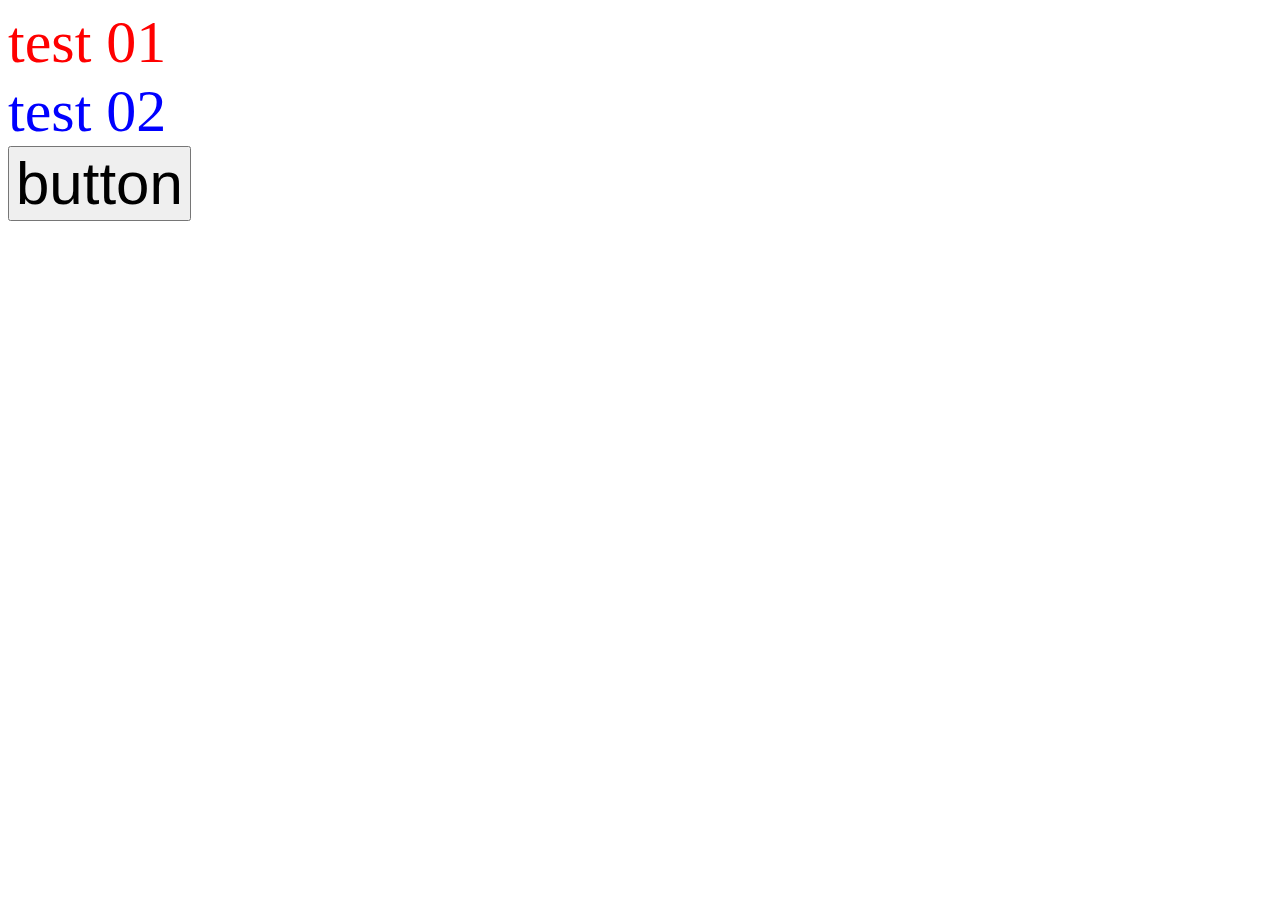
<file: VSCode/FRONTEND/index.html>
<!DOCTYPE html>
<html lang="ja">
    <head>
        <meta charset="UTF-8">
        <meta name="viewport" content="width=device-width, initial-scale=1.0">
        <title>Document test</title>
        <link rel="stylesheet" href="style.css">
    </head>
    <body>
        <div id="foo">test 01</div>
        <div id="bar">test 02</div>
        <button id="baz">button</button>

        <script src="index.js"></script>
    </body>
</html>
</file>
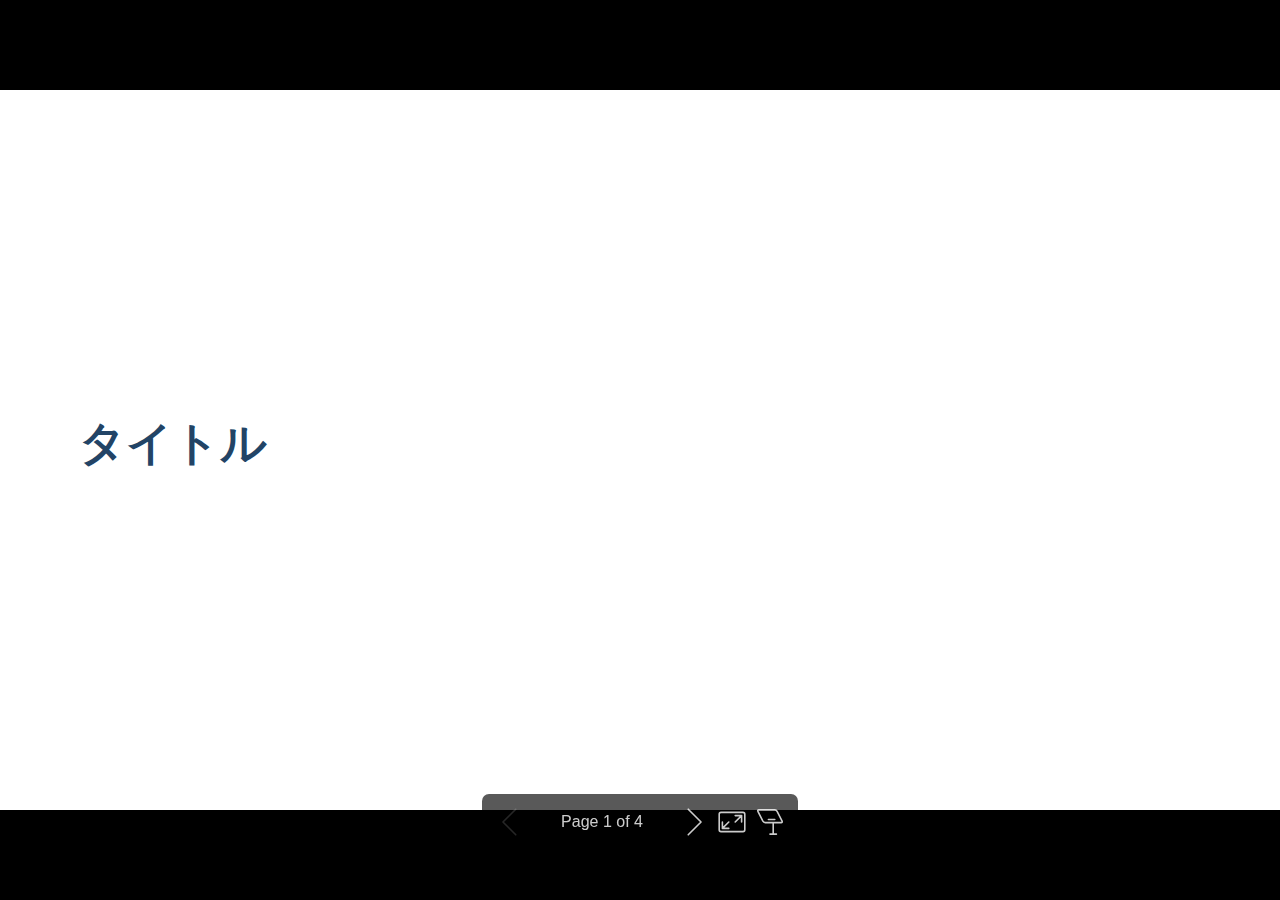
<file: VSCode/Markdown/marp.html>
<!DOCTYPE html><html lang="ja-JP"><head><meta charset="UTF-8"><meta name="viewport" content="width=device-width,height=device-height,initial-scale=1.0"><meta name="apple-mobile-web-app-capable" content="yes"><meta http-equiv="X-UA-Compatible" content="ie=edge"><meta property="og:type" content="website"><meta name="twitter:card" content="summary"><style>@media screen{body[data-bespoke-view=""] .bespoke-marp-parent>.bespoke-marp-osc>button,body[data-bespoke-view=next] .bespoke-marp-parent>.bespoke-marp-osc>button,body[data-bespoke-view=presenter] .bespoke-marp-presenter-container .bespoke-marp-presenter-info-container button,body[data-bespoke-view=presenter] .bespoke-marp-presenter-container .bespoke-marp-presenter-note-container button{-webkit-tap-highlight-color:transparent;-webkit-appearance:none;appearance:none;background-color:transparent;border:0;color:inherit;cursor:pointer;font-size:inherit;opacity:.8;outline:none;padding:0;transition:opacity .2s linear}body[data-bespoke-view=""] .bespoke-marp-parent>.bespoke-marp-osc>button:disabled,body[data-bespoke-view=next] .bespoke-marp-parent>.bespoke-marp-osc>button:disabled,body[data-bespoke-view=presenter] .bespoke-marp-presenter-container .bespoke-marp-presenter-info-container button:disabled,body[data-bespoke-view=presenter] .bespoke-marp-presenter-container .bespoke-marp-presenter-note-container button:disabled{cursor:not-allowed;opacity:.15!important}body[data-bespoke-view=""] .bespoke-marp-parent>.bespoke-marp-osc>button:hover,body[data-bespoke-view=next] .bespoke-marp-parent>.bespoke-marp-osc>button:hover,body[data-bespoke-view=presenter] .bespoke-marp-presenter-container .bespoke-marp-presenter-info-container button:hover,body[data-bespoke-view=presenter] .bespoke-marp-presenter-container .bespoke-marp-presenter-note-container button:hover{opacity:1}body[data-bespoke-view=""] .bespoke-marp-parent>.bespoke-marp-osc>button:hover:active,body[data-bespoke-view=next] .bespoke-marp-parent>.bespoke-marp-osc>button:hover:active,body[data-bespoke-view=presenter] .bespoke-marp-presenter-container .bespoke-marp-presenter-info-container button:hover:active,body[data-bespoke-view=presenter] .bespoke-marp-presenter-container .bespoke-marp-presenter-note-container button:hover:active{opacity:.6}body[data-bespoke-view=""] .bespoke-marp-parent>.bespoke-marp-osc>button:hover:not(:disabled),body[data-bespoke-view=next] .bespoke-marp-parent>.bespoke-marp-osc>button:hover:not(:disabled),body[data-bespoke-view=presenter] .bespoke-marp-presenter-container .bespoke-marp-presenter-info-container button:hover:not(:disabled),body[data-bespoke-view=presenter] .bespoke-marp-presenter-container .bespoke-marp-presenter-note-container button:hover:not(:disabled){transition:none}body[data-bespoke-view=""] .bespoke-marp-parent>.bespoke-marp-osc>button[data-bespoke-marp-osc=prev],body[data-bespoke-view=next] .bespoke-marp-parent>.bespoke-marp-osc>button[data-bespoke-marp-osc=prev],body[data-bespoke-view=presenter] .bespoke-marp-presenter-container .bespoke-marp-presenter-info-container button.bespoke-marp-presenter-info-page-prev{background:transparent url("[data-uri]") no-repeat 50%;background-size:contain;overflow:hidden;text-indent:100%;white-space:nowrap}body[data-bespoke-view=""] .bespoke-marp-parent>.bespoke-marp-osc>button[data-bespoke-marp-osc=next],body[data-bespoke-view=next] .bespoke-marp-parent>.bespoke-marp-osc>button[data-bespoke-marp-osc=next],body[data-bespoke-view=presenter] .bespoke-marp-presenter-container .bespoke-marp-presenter-info-container button.bespoke-marp-presenter-info-page-next{background:transparent url("[data-uri]") no-repeat 50%;background-size:contain;overflow:hidden;text-indent:100%;white-space:nowrap}body[data-bespoke-view=""] .bespoke-marp-parent>.bespoke-marp-osc>button[data-bespoke-marp-osc=fullscreen],body[data-bespoke-view=next] .bespoke-marp-parent>.bespoke-marp-osc>button[data-bespoke-marp-osc=fullscreen]{background:transparent url("[data-uri]") no-repeat 50%;background-size:contain;overflow:hidden;text-indent:100%;white-space:nowrap}body[data-bespoke-view=""] .bespoke-marp-parent>.bespoke-marp-osc>button.exit[data-bespoke-marp-osc=fullscreen],body[data-bespoke-view=next] .bespoke-marp-parent>.bespoke-marp-osc>button.exit[data-bespoke-marp-osc=fullscreen]{background-image:url("[data-uri]")}body[data-bespoke-view=""] .bespoke-marp-parent>.bespoke-marp-osc>button[data-bespoke-marp-osc=presenter],body[data-bespoke-view=next] .bespoke-marp-parent>.bespoke-marp-osc>button[data-bespoke-marp-osc=presenter]{background:transparent url("[data-uri]") no-repeat 50%;background-size:contain;overflow:hidden;text-indent:100%;white-space:nowrap}body[data-bespoke-view=presenter] .bespoke-marp-presenter-container .bespoke-marp-presenter-note-container button.bespoke-marp-presenter-note-bigger{background:transparent url("[data-uri]") no-repeat 50%;background-size:contain;overflow:hidden;text-indent:100%;white-space:nowrap}body[data-bespoke-view=presenter] .bespoke-marp-presenter-container .bespoke-marp-presenter-note-container button.bespoke-marp-presenter-note-smaller{background:transparent url("[data-uri]") no-repeat 50%;background-size:contain;overflow:hidden;text-indent:100%;white-space:nowrap}}@keyframes __bespoke_marp_transition_reduced_outgoing__{0%{opacity:1}to{opacity:0}}@keyframes __bespoke_marp_transition_reduced_incoming__{0%{mix-blend-mode:plus-lighter;opacity:0}to{mix-blend-mode:plus-lighter;opacity:1}}.bespoke-marp-note,.bespoke-marp-osc,.bespoke-progress-parent{display:none;transition:none}@media screen{::view-transition-group(*){animation-duration:var(--marp-bespoke-transition-animation-duration,.5s);animation-timing-function:ease}::view-transition-new(*),::view-transition-old(*){animation-delay:0s;animation-direction:var(--marp-bespoke-transition-animation-direction,normal);animation-duration:var(--marp-bespoke-transition-animation-duration,.5s);animation-fill-mode:both;animation-name:var(--marp-bespoke-transition-animation-name,var(--marp-bespoke-transition-animation-name-fallback,__bespoke_marp_transition_no_animation__));mix-blend-mode:normal}::view-transition-old(*){--marp-bespoke-transition-animation-name-fallback:__bespoke_marp_transition_reduced_outgoing__;animation-timing-function:ease}::view-transition-new(*){--marp-bespoke-transition-animation-name-fallback:__bespoke_marp_transition_reduced_incoming__;animation-timing-function:ease}::view-transition-new(root),::view-transition-old(root){animation-timing-function:linear}::view-transition-new(__bespoke_marp_transition_osc__),::view-transition-old(__bespoke_marp_transition_osc__){animation-duration:0s!important;animation-name:__bespoke_marp_transition_osc__!important}::view-transition-new(__bespoke_marp_transition_osc__){opacity:0!important}.bespoke-marp-transition-warming-up::view-transition-group(*),.bespoke-marp-transition-warming-up::view-transition-new(*),.bespoke-marp-transition-warming-up::view-transition-old(*){animation-play-state:paused!important}body,html{height:100%;margin:0}body{background:#000;overflow:hidden}svg.bespoke-marp-slide{content-visibility:hidden;opacity:0;pointer-events:none;z-index:-1}svg.bespoke-marp-slide:not(.bespoke-marp-active) *{view-transition-name:none!important}svg.bespoke-marp-slide.bespoke-marp-active{content-visibility:visible;opacity:1;pointer-events:auto;z-index:0}svg.bespoke-marp-slide.bespoke-marp-active.bespoke-marp-active-ready *{animation-name:__bespoke_marp__!important}@supports not (content-visibility:hidden){svg.bespoke-marp-slide[data-bespoke-marp-load=hideable]{display:none}svg.bespoke-marp-slide[data-bespoke-marp-load=hideable].bespoke-marp-active{display:block}}}@media screen and (prefers-reduced-motion:reduce){svg.bespoke-marp-slide *{view-transition-name:none!important}}@media screen{[data-bespoke-marp-fragment=inactive]{visibility:hidden}body[data-bespoke-view=""] .bespoke-marp-parent,body[data-bespoke-view=next] .bespoke-marp-parent{inset:0;position:absolute}body[data-bespoke-view=""] .bespoke-marp-parent>.bespoke-marp-osc,body[data-bespoke-view=next] .bespoke-marp-parent>.bespoke-marp-osc{view-transition-name:__bespoke_marp_transition_osc__;background:rgba(0,0,0,.65);border-radius:7px;bottom:50px;color:#fff;contain:paint;display:block;font-family:Helvetica,Arial,sans-serif;font-size:16px;left:50%;line-height:0;opacity:1;padding:12px;position:absolute;touch-action:manipulation;transform:translateX(-50%);transition:opacity .2s linear;-webkit-user-select:none;user-select:none;white-space:nowrap;will-change:transform;z-index:1}body[data-bespoke-view=""] .bespoke-marp-parent>.bespoke-marp-osc>*,body[data-bespoke-view=next] .bespoke-marp-parent>.bespoke-marp-osc>*{margin-left:6px}body[data-bespoke-view=""] .bespoke-marp-parent>.bespoke-marp-osc>:first-child,body[data-bespoke-view=next] .bespoke-marp-parent>.bespoke-marp-osc>:first-child{margin-left:0}body[data-bespoke-view=""] .bespoke-marp-parent>.bespoke-marp-osc>span,body[data-bespoke-view=next] .bespoke-marp-parent>.bespoke-marp-osc>span{opacity:.8}body[data-bespoke-view=""] .bespoke-marp-parent>.bespoke-marp-osc>span[data-bespoke-marp-osc=page],body[data-bespoke-view=next] .bespoke-marp-parent>.bespoke-marp-osc>span[data-bespoke-marp-osc=page]{display:inline-block;min-width:140px;text-align:center}body[data-bespoke-view=""] .bespoke-marp-parent>.bespoke-marp-osc>button[data-bespoke-marp-osc=fullscreen],body[data-bespoke-view=""] .bespoke-marp-parent>.bespoke-marp-osc>button[data-bespoke-marp-osc=next],body[data-bespoke-view=""] .bespoke-marp-parent>.bespoke-marp-osc>button[data-bespoke-marp-osc=presenter],body[data-bespoke-view=""] .bespoke-marp-parent>.bespoke-marp-osc>button[data-bespoke-marp-osc=prev],body[data-bespoke-view=next] .bespoke-marp-parent>.bespoke-marp-osc>button[data-bespoke-marp-osc=fullscreen],body[data-bespoke-view=next] .bespoke-marp-parent>.bespoke-marp-osc>button[data-bespoke-marp-osc=next],body[data-bespoke-view=next] .bespoke-marp-parent>.bespoke-marp-osc>button[data-bespoke-marp-osc=presenter],body[data-bespoke-view=next] .bespoke-marp-parent>.bespoke-marp-osc>button[data-bespoke-marp-osc=prev]{height:32px;line-height:32px;width:32px}body[data-bespoke-view=""] .bespoke-marp-parent.bespoke-marp-inactive,body[data-bespoke-view=next] .bespoke-marp-parent.bespoke-marp-inactive{cursor:none}body[data-bespoke-view=""] .bespoke-marp-parent.bespoke-marp-inactive>.bespoke-marp-osc,body[data-bespoke-view=next] .bespoke-marp-parent.bespoke-marp-inactive>.bespoke-marp-osc{opacity:0;pointer-events:none}body[data-bespoke-view=""] svg.bespoke-marp-slide,body[data-bespoke-view=next] svg.bespoke-marp-slide{height:100%;left:0;position:absolute;top:0;width:100%}body[data-bespoke-view=""] .bespoke-progress-parent{background:#222;display:flex;height:5px;width:100%}body[data-bespoke-view=""] .bespoke-progress-parent+.bespoke-marp-parent{top:5px}body[data-bespoke-view=""] .bespoke-progress-parent .bespoke-progress-bar{background:#0288d1;flex:0 0 0;transition:flex-basis .2s cubic-bezier(0,1,1,1)}body[data-bespoke-view=next]{background:transparent}body[data-bespoke-view=presenter]{background:#161616}body[data-bespoke-view=presenter] .bespoke-marp-presenter-container{display:grid;font-family:Helvetica,Arial,sans-serif;grid-template:"current dragbar next" minmax(140px,1fr) "current dragbar note" 2fr "info    dragbar note" 3em;grid-template-columns:minmax(3px,var(--bespoke-marp-presenter-split-ratio,66%)) 0 minmax(3px,1fr);height:100%;left:0;position:absolute;top:0;width:100%}body[data-bespoke-view=presenter] .bespoke-marp-presenter-container .bespoke-marp-parent{grid-area:current;overflow:hidden;position:relative}body[data-bespoke-view=presenter] .bespoke-marp-presenter-container .bespoke-marp-parent svg.bespoke-marp-slide{height:calc(100% - 40px);left:20px;pointer-events:none;position:absolute;top:20px;-webkit-user-select:none;user-select:none;width:calc(100% - 40px)}body[data-bespoke-view=presenter] .bespoke-marp-presenter-container .bespoke-marp-parent svg.bespoke-marp-slide.bespoke-marp-active{filter:drop-shadow(0 3px 10px rgba(0,0,0,.5))}body[data-bespoke-view=presenter] .bespoke-marp-presenter-container .bespoke-marp-presenter-dragbar-container{background:#0288d1;cursor:col-resize;grid-area:dragbar;margin-left:-3px;opacity:0;position:relative;transition:opacity .4s linear .1s;width:6px;z-index:10}body[data-bespoke-view=presenter] .bespoke-marp-presenter-container .bespoke-marp-presenter-dragbar-container:hover{opacity:1}body[data-bespoke-view=presenter] .bespoke-marp-presenter-container .bespoke-marp-presenter-dragbar-container.active{opacity:1;transition-delay:0s}body[data-bespoke-view=presenter] .bespoke-marp-presenter-container .bespoke-marp-presenter-next-container{background:#222;cursor:pointer;display:none;grid-area:next;overflow:hidden;position:relative}body[data-bespoke-view=presenter] .bespoke-marp-presenter-container .bespoke-marp-presenter-next-container.active{display:block}body[data-bespoke-view=presenter] .bespoke-marp-presenter-container .bespoke-marp-presenter-next-container iframe.bespoke-marp-presenter-next{background:transparent;border:0;display:block;filter:drop-shadow(0 3px 10px rgba(0,0,0,.5));height:calc(100% - 40px);left:20px;pointer-events:none;position:absolute;top:20px;-webkit-user-select:none;user-select:none;width:calc(100% - 40px)}body[data-bespoke-view=presenter] .bespoke-marp-presenter-container .bespoke-marp-presenter-note-container{background:#222;color:#eee;grid-area:note;position:relative;z-index:1}body[data-bespoke-view=presenter] .bespoke-marp-presenter-container .bespoke-marp-presenter-note-container button{height:1.5em;line-height:1.5em;width:1.5em}body[data-bespoke-view=presenter] .bespoke-marp-presenter-container .bespoke-marp-presenter-note-container .bespoke-marp-presenter-note-wrapper{display:block;inset:0;position:absolute}body[data-bespoke-view=presenter] .bespoke-marp-presenter-container .bespoke-marp-presenter-note-container .bespoke-marp-presenter-note-buttons{background:rgba(0,0,0,.65);border-radius:4px;bottom:0;display:flex;gap:4px;margin:12px;opacity:0;padding:6px;pointer-events:none;position:absolute;right:0;transition:opacity .2s linear}body[data-bespoke-view=presenter] .bespoke-marp-presenter-container .bespoke-marp-presenter-note-container .bespoke-marp-presenter-note-buttons:focus-within,body[data-bespoke-view=presenter] .bespoke-marp-presenter-container .bespoke-marp-presenter-note-container .bespoke-marp-presenter-note-wrapper:focus-within+.bespoke-marp-presenter-note-buttons,body[data-bespoke-view=presenter] .bespoke-marp-presenter-container .bespoke-marp-presenter-note-container:hover .bespoke-marp-presenter-note-buttons{opacity:1;pointer-events:auto}body[data-bespoke-view=presenter] .bespoke-marp-presenter-container .bespoke-marp-presenter-note-container .bespoke-marp-note{word-wrap:break-word;box-sizing:border-box;font-size:calc(1.1em*var(--bespoke-marp-note-font-scale, 1));height:calc(100% - 40px);margin:20px;overflow:auto;padding-right:3px;scrollbar-color:hsla(0,0%,93%,.5) transparent;scrollbar-width:thin;white-space:pre-wrap;width:calc(100% - 40px)}body[data-bespoke-view=presenter] .bespoke-marp-presenter-container .bespoke-marp-presenter-note-container .bespoke-marp-note::-webkit-scrollbar{width:6px}body[data-bespoke-view=presenter] .bespoke-marp-presenter-container .bespoke-marp-presenter-note-container .bespoke-marp-note::-webkit-scrollbar-track{background:transparent}body[data-bespoke-view=presenter] .bespoke-marp-presenter-container .bespoke-marp-presenter-note-container .bespoke-marp-note::-webkit-scrollbar-thumb{background:hsla(0,0%,93%,.5);border-radius:6px}body[data-bespoke-view=presenter] .bespoke-marp-presenter-container .bespoke-marp-presenter-note-container .bespoke-marp-note:empty{pointer-events:none}body[data-bespoke-view=presenter] .bespoke-marp-presenter-container .bespoke-marp-presenter-note-container .bespoke-marp-note.active{display:block}body[data-bespoke-view=presenter] .bespoke-marp-presenter-container .bespoke-marp-presenter-note-container .bespoke-marp-note p:first-child{margin-top:0}body[data-bespoke-view=presenter] .bespoke-marp-presenter-container .bespoke-marp-presenter-note-container .bespoke-marp-note p:last-child{margin-bottom:0}body[data-bespoke-view=presenter] .bespoke-marp-presenter-container .bespoke-marp-presenter-info-container{align-items:center;box-sizing:border-box;color:#eee;display:flex;flex-wrap:nowrap;grid-area:info;justify-content:center;overflow:hidden;padding:0 10px}body[data-bespoke-view=presenter] .bespoke-marp-presenter-container .bespoke-marp-presenter-info-container .bespoke-marp-presenter-info-page,body[data-bespoke-view=presenter] .bespoke-marp-presenter-container .bespoke-marp-presenter-info-container .bespoke-marp-presenter-info-time,body[data-bespoke-view=presenter] .bespoke-marp-presenter-container .bespoke-marp-presenter-info-container .bespoke-marp-presenter-info-timer{box-sizing:border-box;display:block;padding:0 10px;white-space:nowrap;width:100%}body[data-bespoke-view=presenter] .bespoke-marp-presenter-container .bespoke-marp-presenter-info-container button{height:1.5em;line-height:1.5em;width:1.5em}body[data-bespoke-view=presenter] .bespoke-marp-presenter-container .bespoke-marp-presenter-info-container .bespoke-marp-presenter-info-page{order:2;text-align:center}body[data-bespoke-view=presenter] .bespoke-marp-presenter-container .bespoke-marp-presenter-info-container .bespoke-marp-presenter-info-page .bespoke-marp-presenter-info-page-text{display:inline-block;min-width:120px;text-align:center}body[data-bespoke-view=presenter] .bespoke-marp-presenter-container .bespoke-marp-presenter-info-container .bespoke-marp-presenter-info-time{color:#999;order:1;text-align:left}body[data-bespoke-view=presenter] .bespoke-marp-presenter-container .bespoke-marp-presenter-info-container .bespoke-marp-presenter-info-timer{color:#999;order:3;text-align:right}body[data-bespoke-view=presenter] .bespoke-marp-presenter-container .bespoke-marp-presenter-info-container .bespoke-marp-presenter-info-timer:hover{cursor:pointer}}@media print{.bespoke-marp-presenter-info-container,.bespoke-marp-presenter-next-container,.bespoke-marp-presenter-note-container{display:none}}</style><style>div#\:\$p>svg>foreignObject>section{width:1280px;height:720px;box-sizing:border-box;overflow:hidden;position:relative;scroll-snap-align:center center}div#\:\$p>svg>foreignObject>section:after{bottom:0;content:attr(data-marpit-pagination);padding:inherit;pointer-events:none;position:absolute;right:0}div#\:\$p>svg>foreignObject>section:not([data-marpit-pagination]):after{display:none}/* Normalization */div#\:\$p>svg>foreignObject>section :is(h1,marp-h1){font-size:2em;margin:0.67em 0}div#\:\$p>svg>foreignObject>section video::-webkit-media-controls{will-change:transform}@page{size:1280px 720px;margin:0}@media print{body,html{background-color:#fff;margin:0;page-break-inside:avoid;break-inside:avoid-page}div#\:\$p>svg>foreignObject>section{page-break-before:always;break-before:page}div#\:\$p>svg>foreignObject>section,div#\:\$p>svg>foreignObject>section *{-webkit-print-color-adjust:exact!important;animation-delay:0s!important;animation-duration:0s!important;color-adjust:exact!important;transition:none!important}div#\:\$p>svg[data-marpit-svg]{display:block;height:100vh;width:100vw}}div#\:\$p>svg>foreignObject>:where(section){container-type:size}div#\:\$p>svg>foreignObject>section img[data-marp-twemoji]{background:transparent;height:1em;margin:0 .05em 0 .1em;vertical-align:-.1em;width:1em}
/*!
 * Marp default theme.
 *
 * @theme default
 * @author Yuki Hattori
 *
 * @auto-scaling true
 * @size 16:9 1280px 720px
 * @size 4:3 960px 720px
 */div#\:\$p>svg>foreignObject>section,div#\:\$p>svg>foreignObject>section [data-theme=light]{--color-prettylights-syntax-comment:#6e7781;--color-prettylights-syntax-constant:#0550ae;--color-prettylights-syntax-entity:#6639ba;--color-prettylights-syntax-storage-modifier-import:#24292f;--color-prettylights-syntax-entity-tag:#116329;--color-prettylights-syntax-keyword:#cf222e;--color-prettylights-syntax-string:#0a3069;--color-prettylights-syntax-variable:#953800;--color-prettylights-syntax-brackethighlighter-unmatched:#82071e;--color-prettylights-syntax-invalid-illegal-text:#f6f8fa;--color-prettylights-syntax-invalid-illegal-bg:#82071e;--color-prettylights-syntax-carriage-return-text:#f6f8fa;--color-prettylights-syntax-carriage-return-bg:#cf222e;--color-prettylights-syntax-string-regexp:#116329;--color-prettylights-syntax-markup-list:#3b2300;--color-prettylights-syntax-markup-heading:#0550ae;--color-prettylights-syntax-markup-italic:#24292f;--color-prettylights-syntax-markup-bold:#24292f;--color-prettylights-syntax-markup-deleted-text:#82071e;--color-prettylights-syntax-markup-deleted-bg:#ffebe9;--color-prettylights-syntax-markup-inserted-text:#116329;--color-prettylights-syntax-markup-inserted-bg:#dafbe1;--color-prettylights-syntax-markup-changed-text:#953800;--color-prettylights-syntax-markup-changed-bg:#ffd8b5;--color-prettylights-syntax-markup-ignored-text:#eaeef2;--color-prettylights-syntax-markup-ignored-bg:#0550ae;--color-prettylights-syntax-meta-diff-range:#8250df;--color-prettylights-syntax-brackethighlighter-angle:#57606a;--color-prettylights-syntax-sublimelinter-gutter-mark:#8c959f;--color-prettylights-syntax-constant-other-reference-link:#0a3069;--color-fg-default:#1f2328;--color-fg-muted:#656d76;--color-fg-subtle:#6e7781;--color-canvas-default:#fff;--color-canvas-subtle:#f6f8fa;--color-border-default:#d0d7de;--color-border-muted:#d8dee4;--color-neutral-muted:rgba(175,184,193,.2);--color-accent-fg:#0969da;--color-accent-emphasis:#0969da;--color-attention-subtle:#fff8c5;--color-danger-fg:#d1242f;color-scheme:light}div#\:\$p>svg>foreignObject>section [data-theme=dark],div#\:\$p>svg>foreignObject>section:where(.invert){--color-prettylights-syntax-comment:#8b949e;--color-prettylights-syntax-constant:#79c0ff;--color-prettylights-syntax-entity:#d2a8ff;--color-prettylights-syntax-storage-modifier-import:#c9d1d9;--color-prettylights-syntax-entity-tag:#7ee787;--color-prettylights-syntax-keyword:#ff7b72;--color-prettylights-syntax-string:#a5d6ff;--color-prettylights-syntax-variable:#ffa657;--color-prettylights-syntax-brackethighlighter-unmatched:#f85149;--color-prettylights-syntax-invalid-illegal-text:#f0f6fc;--color-prettylights-syntax-invalid-illegal-bg:#8e1519;--color-prettylights-syntax-carriage-return-text:#f0f6fc;--color-prettylights-syntax-carriage-return-bg:#b62324;--color-prettylights-syntax-string-regexp:#7ee787;--color-prettylights-syntax-markup-list:#f2cc60;--color-prettylights-syntax-markup-heading:#1f6feb;--color-prettylights-syntax-markup-italic:#c9d1d9;--color-prettylights-syntax-markup-bold:#c9d1d9;--color-prettylights-syntax-markup-deleted-text:#ffdcd7;--color-prettylights-syntax-markup-deleted-bg:#67060c;--color-prettylights-syntax-markup-inserted-text:#aff5b4;--color-prettylights-syntax-markup-inserted-bg:#033a16;--color-prettylights-syntax-markup-changed-text:#ffdfb6;--color-prettylights-syntax-markup-changed-bg:#5a1e02;--color-prettylights-syntax-markup-ignored-text:#c9d1d9;--color-prettylights-syntax-markup-ignored-bg:#1158c7;--color-prettylights-syntax-meta-diff-range:#d2a8ff;--color-prettylights-syntax-brackethighlighter-angle:#8b949e;--color-prettylights-syntax-sublimelinter-gutter-mark:#484f58;--color-prettylights-syntax-constant-other-reference-link:#a5d6ff;--color-fg-default:#e6edf3;--color-fg-muted:#7d8590;--color-fg-subtle:#6e7681;--color-canvas-default:#0d1117;--color-canvas-subtle:#161b22;--color-border-default:#30363d;--color-border-muted:#21262d;--color-neutral-muted:hsla(215,8%,47%,.4);--color-accent-fg:#2f81f7;--color-accent-emphasis:#1f6feb;--color-attention-subtle:rgba(187,128,9,.15);--color-danger-fg:#f85149;color-scheme:dark}div#\:\$p>svg>foreignObject>section{-ms-text-size-adjust:100%;-webkit-text-size-adjust:100%;word-wrap:break-word;background-color:var(--color-canvas-default);color:var(--color-fg-default);font-family:-apple-system,BlinkMacSystemFont,Segoe UI,Noto Sans,Helvetica,Arial,sans-serif,Apple Color Emoji,Segoe UI Emoji;font-size:16px;line-height:1.5;margin:0}div#\:\$p>svg>foreignObject>section{--marpit-root-font-size:16px}div#\:\$p>svg>foreignObject>section :is(h1,marp-h1):hover .anchor .octicon-link:before,div#\:\$p>svg>foreignObject>section :is(h2,marp-h2):hover .anchor .octicon-link:before,div#\:\$p>svg>foreignObject>section :is(h3,marp-h3):hover .anchor .octicon-link:before,div#\:\$p>svg>foreignObject>section :is(h4,marp-h4):hover .anchor .octicon-link:before,div#\:\$p>svg>foreignObject>section :is(h5,marp-h5):hover .anchor .octicon-link:before,div#\:\$p>svg>foreignObject>section :is(h6,marp-h6):hover .anchor .octicon-link:before{background-color:currentColor;content:" ";display:inline-block;height:16px;-webkit-mask-image:url('data:image/svg+xml;charset=utf-8,<svg xmlns="http://www.w3.org/2000/svg" aria-hidden="true" viewBox="0 0 16 16"><path fill-rule="evenodd" d="M7.775 3.275a.75.75 0 0 0 1.06 1.06l1.25-1.25a2 2 0 1 1 2.83 2.83l-2.5 2.5a2 2 0 0 1-2.83 0 .75.75 0 0 0-1.06 1.06 3.5 3.5 0 0 0 4.95 0l2.5-2.5a3.5 3.5 0 0 0-4.95-4.95l-1.25 1.25zm-4.69 9.64a2 2 0 0 1 0-2.83l2.5-2.5a2 2 0 0 1 2.83 0 .75.75 0 0 0 1.06-1.06 3.5 3.5 0 0 0-4.95 0l-2.5 2.5a3.5 3.5 0 0 0 4.95 4.95l1.25-1.25a.75.75 0 0 0-1.06-1.06l-1.25 1.25a2 2 0 0 1-2.83 0z"/></svg>');mask-image:url('data:image/svg+xml;charset=utf-8,<svg xmlns="http://www.w3.org/2000/svg" aria-hidden="true" viewBox="0 0 16 16"><path fill-rule="evenodd" d="M7.775 3.275a.75.75 0 0 0 1.06 1.06l1.25-1.25a2 2 0 1 1 2.83 2.83l-2.5 2.5a2 2 0 0 1-2.83 0 .75.75 0 0 0-1.06 1.06 3.5 3.5 0 0 0 4.95 0l2.5-2.5a3.5 3.5 0 0 0-4.95-4.95l-1.25 1.25zm-4.69 9.64a2 2 0 0 1 0-2.83l2.5-2.5a2 2 0 0 1 2.83 0 .75.75 0 0 0 1.06-1.06 3.5 3.5 0 0 0-4.95 0l-2.5 2.5a3.5 3.5 0 0 0 4.95 4.95l1.25-1.25a.75.75 0 0 0-1.06-1.06l-1.25 1.25a2 2 0 0 1-2.83 0z"/></svg>');width:16px}div#\:\$p>svg>foreignObject>section details,div#\:\$p>svg>foreignObject>section figcaption,div#\:\$p>svg>foreignObject>section figure{display:block}div#\:\$p>svg>foreignObject>section summary{display:list-item}div#\:\$p>svg>foreignObject>section [hidden]{display:none!important}div#\:\$p>svg>foreignObject>section a{background-color:transparent;color:var(--color-accent-fg);text-decoration:none}div#\:\$p>svg>foreignObject>section abbr[title]{border-bottom:none;-webkit-text-decoration:underline dotted;text-decoration:underline dotted}div#\:\$p>svg>foreignObject>section b,div#\:\$p>svg>foreignObject>section strong{font-weight:var(--base-text-weight-semibold,600)}div#\:\$p>svg>foreignObject>section dfn{font-style:italic}div#\:\$p>svg>foreignObject>section :is(h1,marp-h1){border-bottom:1px solid var(--color-border-muted);font-size:2em;font-weight:var(--base-text-weight-semibold,600);margin:.67em 0;padding-bottom:.3em}div#\:\$p>svg>foreignObject>section mark{background-color:var(--color-attention-subtle);color:var(--color-fg-default)}div#\:\$p>svg>foreignObject>section small{font-size:90%}div#\:\$p>svg>foreignObject>section sub,div#\:\$p>svg>foreignObject>section sup{font-size:75%;line-height:0;position:relative;vertical-align:baseline}div#\:\$p>svg>foreignObject>section sub{bottom:-.25em}div#\:\$p>svg>foreignObject>section sup{top:-.5em}div#\:\$p>svg>foreignObject>section img{background-color:var(--color-canvas-default);border-style:none;box-sizing:content-box;max-width:100%}div#\:\$p>svg>foreignObject>section :is(pre,marp-pre),div#\:\$p>svg>foreignObject>section code,div#\:\$p>svg>foreignObject>section kbd,div#\:\$p>svg>foreignObject>section samp{font-family:monospace;font-size:1em}div#\:\$p>svg>foreignObject>section figure{margin:1em 40px}div#\:\$p>svg>foreignObject>section hr{background:transparent;background-color:var(--color-border-default);border:0;box-sizing:content-box;height:.25em;margin:24px 0;overflow:hidden;padding:0}div#\:\$p>svg>foreignObject>section input{font:inherit;font-family:inherit;font-size:inherit;line-height:inherit;margin:0;overflow:visible}div#\:\$p>svg>foreignObject>section [type=button],div#\:\$p>svg>foreignObject>section [type=reset],div#\:\$p>svg>foreignObject>section [type=submit]{-webkit-appearance:button}div#\:\$p>svg>foreignObject>section [type=checkbox],div#\:\$p>svg>foreignObject>section [type=radio]{box-sizing:border-box;padding:0}div#\:\$p>svg>foreignObject>section [type=number]::-webkit-inner-spin-button,div#\:\$p>svg>foreignObject>section [type=number]::-webkit-outer-spin-button{height:auto}div#\:\$p>svg>foreignObject>section [type=search]::-webkit-search-cancel-button,div#\:\$p>svg>foreignObject>section [type=search]::-webkit-search-decoration{-webkit-appearance:none}div#\:\$p>svg>foreignObject>section ::-webkit-input-placeholder{color:inherit;opacity:.54}div#\:\$p>svg>foreignObject>section ::-webkit-file-upload-button{-webkit-appearance:button;font:inherit}div#\:\$p>svg>foreignObject>section a:hover{text-decoration:underline}div#\:\$p>svg>foreignObject>section ::-moz-placeholder{color:var(--color-fg-subtle);opacity:1}div#\:\$p>svg>foreignObject>section ::placeholder{color:var(--color-fg-subtle);opacity:1}div#\:\$p>svg>foreignObject>section hr:after,div#\:\$p>svg>foreignObject>section hr:before{content:"";display:table}div#\:\$p>svg>foreignObject>section hr:after{clear:both}div#\:\$p>svg>foreignObject>section table{border-collapse:collapse;border-spacing:0;display:block;max-width:100%;overflow:auto;width:-moz-max-content;width:max-content}div#\:\$p>svg>foreignObject>section td,div#\:\$p>svg>foreignObject>section th{padding:0}div#\:\$p>svg>foreignObject>section details summary{cursor:pointer}div#\:\$p>svg>foreignObject>section details:not([open])>:not(summary){display:none!important}div#\:\$p>svg>foreignObject>section [role=button]:focus,div#\:\$p>svg>foreignObject>section a:focus,div#\:\$p>svg>foreignObject>section input[type=checkbox]:focus,div#\:\$p>svg>foreignObject>section input[type=radio]:focus{box-shadow:none;outline:2px solid var(--color-accent-fg);outline-offset:-2px}div#\:\$p>svg>foreignObject>section [role=button]:focus:not(:focus-visible),div#\:\$p>svg>foreignObject>section a:focus:not(:focus-visible),div#\:\$p>svg>foreignObject>section input[type=checkbox]:focus:not(:focus-visible),div#\:\$p>svg>foreignObject>section input[type=radio]:focus:not(:focus-visible){outline:1px solid transparent}div#\:\$p>svg>foreignObject>section [role=button]:focus-visible,div#\:\$p>svg>foreignObject>section a:focus-visible,div#\:\$p>svg>foreignObject>section input[type=checkbox]:focus-visible,div#\:\$p>svg>foreignObject>section input[type=radio]:focus-visible{box-shadow:none;outline:2px solid var(--color-accent-fg);outline-offset:-2px}div#\:\$p>svg>foreignObject>section a:not([class]):focus,div#\:\$p>svg>foreignObject>section a:not([class]):focus-visible,div#\:\$p>svg>foreignObject>section input[type=checkbox]:focus,div#\:\$p>svg>foreignObject>section input[type=checkbox]:focus-visible,div#\:\$p>svg>foreignObject>section input[type=radio]:focus,div#\:\$p>svg>foreignObject>section input[type=radio]:focus-visible{outline-offset:0}div#\:\$p>svg>foreignObject>section kbd{background-color:var(--color-canvas-subtle);border-bottom-color:var(--color-neutral-muted);border:1px solid var(--color-neutral-muted);border-radius:6px;box-shadow:inset 0 -1px 0 var(--color-neutral-muted);color:var(--color-fg-default);display:inline-block;font:11px ui-monospace,SFMono-Regular,SF Mono,Menlo,Consolas,Liberation Mono,monospace;line-height:10px;padding:3px 5px;vertical-align:middle}div#\:\$p>svg>foreignObject>section :is(h1,marp-h1),div#\:\$p>svg>foreignObject>section :is(h2,marp-h2),div#\:\$p>svg>foreignObject>section :is(h3,marp-h3),div#\:\$p>svg>foreignObject>section :is(h4,marp-h4),div#\:\$p>svg>foreignObject>section :is(h5,marp-h5),div#\:\$p>svg>foreignObject>section :is(h6,marp-h6){font-weight:var(--base-text-weight-semibold,600);line-height:1.25;margin-bottom:16px;margin-top:24px}div#\:\$p>svg>foreignObject>section :is(h2,marp-h2){border-bottom:1px solid var(--color-border-muted);font-size:1.5em;padding-bottom:.3em}div#\:\$p>svg>foreignObject>section :is(h2,marp-h2),div#\:\$p>svg>foreignObject>section :is(h3,marp-h3){font-weight:var(--base-text-weight-semibold,600)}div#\:\$p>svg>foreignObject>section :is(h3,marp-h3){font-size:1.25em}div#\:\$p>svg>foreignObject>section :is(h4,marp-h4){font-size:1em}div#\:\$p>svg>foreignObject>section :is(h4,marp-h4),div#\:\$p>svg>foreignObject>section :is(h5,marp-h5){font-weight:var(--base-text-weight-semibold,600)}div#\:\$p>svg>foreignObject>section :is(h5,marp-h5){font-size:.875em}div#\:\$p>svg>foreignObject>section :is(h6,marp-h6){color:var(--color-fg-muted);font-size:.85em;font-weight:var(--base-text-weight-semibold,600)}div#\:\$p>svg>foreignObject>section p{margin-bottom:10px;margin-top:0}div#\:\$p>svg>foreignObject>section blockquote{border-left:.25em solid var(--color-border-default);color:var(--color-fg-muted);margin:0;padding:0 1em}div#\:\$p>svg>foreignObject>section ol,div#\:\$p>svg>foreignObject>section ul{margin-bottom:0;margin-top:0;padding-left:2em}div#\:\$p>svg>foreignObject>section ol ol,div#\:\$p>svg>foreignObject>section ul ol{list-style-type:lower-roman}div#\:\$p>svg>foreignObject>section ol ol ol,div#\:\$p>svg>foreignObject>section ol ul ol,div#\:\$p>svg>foreignObject>section ul ol ol,div#\:\$p>svg>foreignObject>section ul ul ol{list-style-type:lower-alpha}div#\:\$p>svg>foreignObject>section dd{margin-left:0}div#\:\$p>svg>foreignObject>section :is(pre,marp-pre),div#\:\$p>svg>foreignObject>section code,div#\:\$p>svg>foreignObject>section samp,div#\:\$p>svg>foreignObject>section tt{font-family:ui-monospace,SFMono-Regular,SF Mono,Menlo,Consolas,Liberation Mono,monospace;font-size:12px}div#\:\$p>svg>foreignObject>section :is(pre,marp-pre){word-wrap:normal;margin-bottom:0;margin-top:0}div#\:\$p>svg>foreignObject>section .octicon{fill:currentColor;display:inline-block;overflow:visible!important;vertical-align:text-bottom}div#\:\$p>svg>foreignObject>section input::-webkit-inner-spin-button,div#\:\$p>svg>foreignObject>section input::-webkit-outer-spin-button{-webkit-appearance:none;appearance:none;margin:0}div#\:\$p>svg>foreignObject>section:after,div#\:\$p>svg>foreignObject>section:before{
  /* content:""; */display:table}div#\:\$p>svg>foreignObject>section:after{clear:both}div#\:\$p>svg>foreignObject>section>:first-child{margin-top:0!important}div#\:\$p>svg>foreignObject>section>:last-child{margin-bottom:0!important}div#\:\$p>svg>foreignObject>section a:not([href]){color:inherit;text-decoration:none}div#\:\$p>svg>foreignObject>section .absent{color:var(--color-danger-fg)}div#\:\$p>svg>foreignObject>section .anchor{float:left;line-height:1;margin-left:-20px;padding-right:4px}div#\:\$p>svg>foreignObject>section .anchor:focus{outline:none}div#\:\$p>svg>foreignObject>section :is(pre,marp-pre),div#\:\$p>svg>foreignObject>section blockquote,div#\:\$p>svg>foreignObject>section details,div#\:\$p>svg>foreignObject>section dl,div#\:\$p>svg>foreignObject>section ol,div#\:\$p>svg>foreignObject>section p,div#\:\$p>svg>foreignObject>section table,div#\:\$p>svg>foreignObject>section ul{margin-bottom:16px;margin-top:0}div#\:\$p>svg>foreignObject>section blockquote>:first-child{margin-top:0}div#\:\$p>svg>foreignObject>section blockquote>:last-child{margin-bottom:0}div#\:\$p>svg>foreignObject>section :is(h1,marp-h1) .octicon-link,div#\:\$p>svg>foreignObject>section :is(h2,marp-h2) .octicon-link,div#\:\$p>svg>foreignObject>section :is(h3,marp-h3) .octicon-link,div#\:\$p>svg>foreignObject>section :is(h4,marp-h4) .octicon-link,div#\:\$p>svg>foreignObject>section :is(h5,marp-h5) .octicon-link,div#\:\$p>svg>foreignObject>section :is(h6,marp-h6) .octicon-link{color:var(--color-fg-default);vertical-align:middle;visibility:hidden}div#\:\$p>svg>foreignObject>section :is(h1,marp-h1):hover .anchor,div#\:\$p>svg>foreignObject>section :is(h2,marp-h2):hover .anchor,div#\:\$p>svg>foreignObject>section :is(h3,marp-h3):hover .anchor,div#\:\$p>svg>foreignObject>section :is(h4,marp-h4):hover .anchor,div#\:\$p>svg>foreignObject>section :is(h5,marp-h5):hover .anchor,div#\:\$p>svg>foreignObject>section :is(h6,marp-h6):hover .anchor{text-decoration:none}div#\:\$p>svg>foreignObject>section :is(h1,marp-h1):hover .anchor .octicon-link,div#\:\$p>svg>foreignObject>section :is(h2,marp-h2):hover .anchor .octicon-link,div#\:\$p>svg>foreignObject>section :is(h3,marp-h3):hover .anchor .octicon-link,div#\:\$p>svg>foreignObject>section :is(h4,marp-h4):hover .anchor .octicon-link,div#\:\$p>svg>foreignObject>section :is(h5,marp-h5):hover .anchor .octicon-link,div#\:\$p>svg>foreignObject>section :is(h6,marp-h6):hover .anchor .octicon-link{visibility:visible}div#\:\$p>svg>foreignObject>section :is(h1,marp-h1) code,div#\:\$p>svg>foreignObject>section :is(h1,marp-h1) tt,div#\:\$p>svg>foreignObject>section :is(h2,marp-h2) code,div#\:\$p>svg>foreignObject>section :is(h2,marp-h2) tt,div#\:\$p>svg>foreignObject>section :is(h3,marp-h3) code,div#\:\$p>svg>foreignObject>section :is(h3,marp-h3) tt,div#\:\$p>svg>foreignObject>section :is(h4,marp-h4) code,div#\:\$p>svg>foreignObject>section :is(h4,marp-h4) tt,div#\:\$p>svg>foreignObject>section :is(h5,marp-h5) code,div#\:\$p>svg>foreignObject>section :is(h5,marp-h5) tt,div#\:\$p>svg>foreignObject>section :is(h6,marp-h6) code,div#\:\$p>svg>foreignObject>section :is(h6,marp-h6) tt{font-size:inherit;padding:0 .2em}div#\:\$p>svg>foreignObject>section summary :is(h1,marp-h1),div#\:\$p>svg>foreignObject>section summary :is(h2,marp-h2),div#\:\$p>svg>foreignObject>section summary :is(h3,marp-h3),div#\:\$p>svg>foreignObject>section summary :is(h4,marp-h4),div#\:\$p>svg>foreignObject>section summary :is(h5,marp-h5),div#\:\$p>svg>foreignObject>section summary :is(h6,marp-h6){display:inline-block}div#\:\$p>svg>foreignObject>section summary :is(h1,marp-h1) .anchor,div#\:\$p>svg>foreignObject>section summary :is(h2,marp-h2) .anchor,div#\:\$p>svg>foreignObject>section summary :is(h3,marp-h3) .anchor,div#\:\$p>svg>foreignObject>section summary :is(h4,marp-h4) .anchor,div#\:\$p>svg>foreignObject>section summary :is(h5,marp-h5) .anchor,div#\:\$p>svg>foreignObject>section summary :is(h6,marp-h6) .anchor{margin-left:-40px}div#\:\$p>svg>foreignObject>section summary :is(h1,marp-h1),div#\:\$p>svg>foreignObject>section summary :is(h2,marp-h2){border-bottom:0;padding-bottom:0}div#\:\$p>svg>foreignObject>section ol.no-list,div#\:\$p>svg>foreignObject>section ul.no-list{list-style-type:none;padding:0}div#\:\$p>svg>foreignObject>section ol[type="a s"]{list-style-type:lower-alpha}div#\:\$p>svg>foreignObject>section ol[type="A s"]{list-style-type:upper-alpha}div#\:\$p>svg>foreignObject>section ol[type="i s"]{list-style-type:lower-roman}div#\:\$p>svg>foreignObject>section ol[type="I s"]{list-style-type:upper-roman}div#\:\$p>svg>foreignObject>section div>ol:not([type]),div#\:\$p>svg>foreignObject>section ol[type="1"]{list-style-type:decimal}div#\:\$p>svg>foreignObject>section ol ol,div#\:\$p>svg>foreignObject>section ol ul,div#\:\$p>svg>foreignObject>section ul ol,div#\:\$p>svg>foreignObject>section ul ul{margin-bottom:0;margin-top:0}div#\:\$p>svg>foreignObject>section li>p{margin-top:16px}div#\:\$p>svg>foreignObject>section li+li{margin-top:.25em}div#\:\$p>svg>foreignObject>section dl{padding:0}div#\:\$p>svg>foreignObject>section dl dt{font-size:1em;font-style:italic;font-weight:var(--base-text-weight-semibold,600);margin-top:16px;padding:0}div#\:\$p>svg>foreignObject>section dl dd{margin-bottom:16px;padding:0 16px}div#\:\$p>svg>foreignObject>section table th{font-weight:var(--base-text-weight-semibold,600)}div#\:\$p>svg>foreignObject>section table td,div#\:\$p>svg>foreignObject>section table th{border:1px solid var(--color-border-default);padding:6px 13px}div#\:\$p>svg>foreignObject>section table td>:last-child{margin-bottom:0}div#\:\$p>svg>foreignObject>section table tr{background-color:var(--color-canvas-default);border-top:1px solid var(--color-border-muted)}div#\:\$p>svg>foreignObject>section table tr:nth-child(2n){background-color:var(--color-canvas-subtle)}div#\:\$p>svg>foreignObject>section table img{background-color:transparent}div#\:\$p>svg>foreignObject>section img[align=right]{padding-left:20px}div#\:\$p>svg>foreignObject>section img[align=left]{padding-right:20px}div#\:\$p>svg>foreignObject>section .emoji{background-color:transparent;max-width:none;vertical-align:text-top}div#\:\$p>svg>foreignObject>section :is(span,marp-span).frame,div#\:\$p>svg>foreignObject>section :is(span,marp-span).frame>:is(span,marp-span){display:block;overflow:hidden}div#\:\$p>svg>foreignObject>section :is(span,marp-span).frame>:is(span,marp-span){border:1px solid var(--color-border-default);float:left;margin:13px 0 0;padding:7px;width:auto}div#\:\$p>svg>foreignObject>section :is(span,marp-span).frame :is(span,marp-span) img{display:block;float:left}div#\:\$p>svg>foreignObject>section :is(span,marp-span).frame :is(span,marp-span) :is(span,marp-span){clear:both;color:var(--color-fg-default);display:block;padding:5px 0 0}div#\:\$p>svg>foreignObject>section :is(span,marp-span).align-center{clear:both;display:block;overflow:hidden}div#\:\$p>svg>foreignObject>section :is(span,marp-span).align-center>:is(span,marp-span){display:block;margin:13px auto 0;overflow:hidden;text-align:center}div#\:\$p>svg>foreignObject>section :is(span,marp-span).align-center :is(span,marp-span) img{margin:0 auto;text-align:center}div#\:\$p>svg>foreignObject>section :is(span,marp-span).align-right{clear:both;display:block;overflow:hidden}div#\:\$p>svg>foreignObject>section :is(span,marp-span).align-right>:is(span,marp-span){display:block;margin:13px 0 0;overflow:hidden;text-align:right}div#\:\$p>svg>foreignObject>section :is(span,marp-span).align-right :is(span,marp-span) img{margin:0;text-align:right}div#\:\$p>svg>foreignObject>section :is(span,marp-span).float-left{display:block;float:left;margin-right:13px;overflow:hidden}div#\:\$p>svg>foreignObject>section :is(span,marp-span).float-left :is(span,marp-span){margin:13px 0 0}div#\:\$p>svg>foreignObject>section :is(span,marp-span).float-right{display:block;float:right;margin-left:13px;overflow:hidden}div#\:\$p>svg>foreignObject>section :is(span,marp-span).float-right>:is(span,marp-span){display:block;margin:13px auto 0;overflow:hidden;text-align:right}div#\:\$p>svg>foreignObject>section code,div#\:\$p>svg>foreignObject>section tt{background-color:var(--color-neutral-muted);border-radius:6px;font-size:85%;margin:0;padding:.2em .4em;white-space:break-spaces}div#\:\$p>svg>foreignObject>section code br,div#\:\$p>svg>foreignObject>section tt br{display:none}div#\:\$p>svg>foreignObject>section del code{text-decoration:inherit}div#\:\$p>svg>foreignObject>section samp{font-size:85%}div#\:\$p>svg>foreignObject>section :is(pre,marp-pre) code{font-size:100%}div#\:\$p>svg>foreignObject>section :is(pre,marp-pre)>code{background:transparent;border:0;margin:0;padding:0;white-space:pre;word-break:normal}div#\:\$p>svg>foreignObject>section .highlight{margin-bottom:16px}div#\:\$p>svg>foreignObject>section .highlight :is(pre,marp-pre){margin-bottom:0;word-break:normal}div#\:\$p>svg>foreignObject>section :is(pre,marp-pre){background-color:var(--color-canvas-subtle);border-radius:6px;color:var(--color-fg-default);font-size:85%;line-height:1.45;overflow:auto;padding:16px}div#\:\$p>svg>foreignObject>section :is(pre,marp-pre) code,div#\:\$p>svg>foreignObject>section :is(pre,marp-pre) tt{word-wrap:normal;background-color:transparent;border:0;display:inline;line-height:inherit;margin:0;max-width:auto;overflow:visible;padding:0}div#\:\$p>svg>foreignObject>section .csv-data td,div#\:\$p>svg>foreignObject>section .csv-data th{font-size:12px;line-height:1;overflow:hidden;padding:5px;text-align:left;white-space:nowrap}div#\:\$p>svg>foreignObject>section .csv-data .blob-num{background:var(--color-canvas-default);border:0;padding:10px 8px 9px;text-align:right}div#\:\$p>svg>foreignObject>section .csv-data tr{border-top:0}div#\:\$p>svg>foreignObject>section .csv-data th{background:var(--color-canvas-subtle);border-top:0;font-weight:var(--base-text-weight-semibold,600)}div#\:\$p>svg>foreignObject>section [data-footnote-ref]:before{content:"["}div#\:\$p>svg>foreignObject>section [data-footnote-ref]:after{content:"]"}div#\:\$p>svg>foreignObject>section .footnotes{border-top:1px solid var(--color-border-default);color:var(--color-fg-muted);font-size:12px}div#\:\$p>svg>foreignObject>section div#\:\$p>svg>foreignObject>section section.footnotes{--marpit-root-font-size:12px}div#\:\$p>svg>foreignObject>section .footnotes ol{padding-left:16px}div#\:\$p>svg>foreignObject>section .footnotes ol ul{display:inline-block;margin-top:16px;padding-left:16px}div#\:\$p>svg>foreignObject>section .footnotes li{position:relative}div#\:\$p>svg>foreignObject>section .footnotes li:target:before{border:2px solid var(--color-accent-emphasis);border-radius:6px;bottom:-8px;content:"";left:-24px;pointer-events:none;position:absolute;right:-8px;top:-8px}div#\:\$p>svg>foreignObject>section .footnotes li:target{color:var(--color-fg-default)}div#\:\$p>svg>foreignObject>section .footnotes .data-footnote-backref g-emoji{font-family:monospace}div#\:\$p>svg>foreignObject>section .pl-c{color:var(--color-prettylights-syntax-comment)}div#\:\$p>svg>foreignObject>section .pl-c1,div#\:\$p>svg>foreignObject>section .pl-s .pl-v{color:var(--color-prettylights-syntax-constant)}div#\:\$p>svg>foreignObject>section .pl-e,div#\:\$p>svg>foreignObject>section .pl-en{color:var(--color-prettylights-syntax-entity)}div#\:\$p>svg>foreignObject>section .pl-s .pl-s1,div#\:\$p>svg>foreignObject>section .pl-smi{color:var(--color-prettylights-syntax-storage-modifier-import)}div#\:\$p>svg>foreignObject>section .pl-ent{color:var(--color-prettylights-syntax-entity-tag)}div#\:\$p>svg>foreignObject>section .pl-k{color:var(--color-prettylights-syntax-keyword)}div#\:\$p>svg>foreignObject>section .pl-pds,div#\:\$p>svg>foreignObject>section .pl-s,div#\:\$p>svg>foreignObject>section .pl-s .pl-pse .pl-s1,div#\:\$p>svg>foreignObject>section .pl-sr,div#\:\$p>svg>foreignObject>section .pl-sr .pl-cce,div#\:\$p>svg>foreignObject>section .pl-sr .pl-sra,div#\:\$p>svg>foreignObject>section .pl-sr .pl-sre{color:var(--color-prettylights-syntax-string)}div#\:\$p>svg>foreignObject>section .pl-smw,div#\:\$p>svg>foreignObject>section .pl-v{color:var(--color-prettylights-syntax-variable)}div#\:\$p>svg>foreignObject>section .pl-bu{color:var(--color-prettylights-syntax-brackethighlighter-unmatched)}div#\:\$p>svg>foreignObject>section .pl-ii{background-color:var(--color-prettylights-syntax-invalid-illegal-bg);color:var(--color-prettylights-syntax-invalid-illegal-text)}div#\:\$p>svg>foreignObject>section .pl-c2{background-color:var(--color-prettylights-syntax-carriage-return-bg);color:var(--color-prettylights-syntax-carriage-return-text)}div#\:\$p>svg>foreignObject>section .pl-sr .pl-cce{color:var(--color-prettylights-syntax-string-regexp);font-weight:700}div#\:\$p>svg>foreignObject>section .pl-ml{color:var(--color-prettylights-syntax-markup-list)}div#\:\$p>svg>foreignObject>section .pl-mh,div#\:\$p>svg>foreignObject>section .pl-mh .pl-en,div#\:\$p>svg>foreignObject>section .pl-ms{color:var(--color-prettylights-syntax-markup-heading);font-weight:700}div#\:\$p>svg>foreignObject>section .pl-mi{color:var(--color-prettylights-syntax-markup-italic);font-style:italic}div#\:\$p>svg>foreignObject>section .pl-mb{color:var(--color-prettylights-syntax-markup-bold);font-weight:700}div#\:\$p>svg>foreignObject>section .pl-md{background-color:var(--color-prettylights-syntax-markup-deleted-bg);color:var(--color-prettylights-syntax-markup-deleted-text)}div#\:\$p>svg>foreignObject>section .pl-mi1{background-color:var(--color-prettylights-syntax-markup-inserted-bg);color:var(--color-prettylights-syntax-markup-inserted-text)}div#\:\$p>svg>foreignObject>section .pl-mc{background-color:var(--color-prettylights-syntax-markup-changed-bg);color:var(--color-prettylights-syntax-markup-changed-text)}div#\:\$p>svg>foreignObject>section .pl-mi2{background-color:var(--color-prettylights-syntax-markup-ignored-bg);color:var(--color-prettylights-syntax-markup-ignored-text)}div#\:\$p>svg>foreignObject>section .pl-mdr{color:var(--color-prettylights-syntax-meta-diff-range);font-weight:700}div#\:\$p>svg>foreignObject>section .pl-ba{color:var(--color-prettylights-syntax-brackethighlighter-angle)}div#\:\$p>svg>foreignObject>section .pl-sg{color:var(--color-prettylights-syntax-sublimelinter-gutter-mark)}div#\:\$p>svg>foreignObject>section .pl-corl{color:var(--color-prettylights-syntax-constant-other-reference-link);text-decoration:underline}div#\:\$p>svg>foreignObject>section g-emoji{display:inline-block;font-family:Apple Color Emoji,Segoe UI Emoji,Segoe UI Symbol;font-size:1em;font-style:normal!important;font-weight:var(--base-text-weight-normal,400);line-height:1;min-width:1ch;vertical-align:-.075em}div#\:\$p>svg>foreignObject>section g-emoji img{height:1em;width:1em}div#\:\$p>svg>foreignObject>section .task-list-item{list-style-type:none}div#\:\$p>svg>foreignObject>section .task-list-item label{font-weight:var(--base-text-weight-normal,400)}div#\:\$p>svg>foreignObject>section .task-list-item.enabled label{cursor:pointer}div#\:\$p>svg>foreignObject>section .task-list-item+.task-list-item{margin-top:4px}div#\:\$p>svg>foreignObject>section .task-list-item .handle{display:none}div#\:\$p>svg>foreignObject>section .task-list-item-checkbox{margin:0 .2em .25em -1.4em;vertical-align:middle}div#\:\$p>svg>foreignObject>section .contains-task-list:dir(rtl) .task-list-item-checkbox{margin:0 -1.6em .25em .2em}div#\:\$p>svg>foreignObject>section .contains-task-list{position:relative}div#\:\$p>svg>foreignObject>section .contains-task-list:focus-within .task-list-item-convert-container,div#\:\$p>svg>foreignObject>section .contains-task-list:hover .task-list-item-convert-container{clip:auto;display:block;height:24px;overflow:visible;width:auto}div#\:\$p>svg>foreignObject>section ::-webkit-calendar-picker-indicator{filter:invert(50%)}div#\:\$p>svg>foreignObject>section :is(h1,marp-h1){color:var(--h1-color);font-size:1.6em}div#\:\$p>svg>foreignObject>section :is(h1,marp-h1),div#\:\$p>svg>foreignObject>section :is(h2,marp-h2){border-bottom:none}div#\:\$p>svg>foreignObject>section :is(h2,marp-h2){font-size:1.3em}div#\:\$p>svg>foreignObject>section :is(h3,marp-h3){font-size:1.1em}div#\:\$p>svg>foreignObject>section :is(h4,marp-h4){font-size:1.05em}div#\:\$p>svg>foreignObject>section :is(h5,marp-h5){font-size:1em}div#\:\$p>svg>foreignObject>section :is(h6,marp-h6){font-size:.9em}div#\:\$p>svg>foreignObject>section :is(h1,marp-h1) strong,div#\:\$p>svg>foreignObject>section :is(h2,marp-h2) strong,div#\:\$p>svg>foreignObject>section :is(h3,marp-h3) strong,div#\:\$p>svg>foreignObject>section :is(h4,marp-h4) strong,div#\:\$p>svg>foreignObject>section :is(h5,marp-h5) strong,div#\:\$p>svg>foreignObject>section :is(h6,marp-h6) strong{color:var(--heading-strong-color);font-weight:inherit}div#\:\$p>svg>foreignObject>section :is(h1,marp-h1)::part(auto-scaling),div#\:\$p>svg>foreignObject>section :is(h2,marp-h2)::part(auto-scaling),div#\:\$p>svg>foreignObject>section :is(h3,marp-h3)::part(auto-scaling),div#\:\$p>svg>foreignObject>section :is(h4,marp-h4)::part(auto-scaling),div#\:\$p>svg>foreignObject>section :is(h5,marp-h5)::part(auto-scaling),div#\:\$p>svg>foreignObject>section :is(h6,marp-h6)::part(auto-scaling){max-height:563px}div#\:\$p>svg>foreignObject>section hr{height:0;padding-top:.25em}div#\:\$p>svg>foreignObject>section :is(pre,marp-pre){border:1px solid var(--color-border-default);line-height:1.15;overflow:visible}div#\:\$p>svg>foreignObject>section :is(pre,marp-pre)::part(auto-scaling){max-height:529px}div#\:\$p>svg>foreignObject>section :is(pre,marp-pre) :where(.hljs){color:var(--color-prettylights-syntax-storage-modifier-import)}div#\:\$p>svg>foreignObject>section :is(pre,marp-pre) :where(.hljs-doctag),div#\:\$p>svg>foreignObject>section :is(pre,marp-pre) :where(.hljs-keyword),div#\:\$p>svg>foreignObject>section :is(pre,marp-pre) :where(.hljs-meta .hljs-keyword),div#\:\$p>svg>foreignObject>section :is(pre,marp-pre) :where(.hljs-template-tag),div#\:\$p>svg>foreignObject>section :is(pre,marp-pre) :where(.hljs-template-variable),div#\:\$p>svg>foreignObject>section :is(pre,marp-pre) :where(.hljs-type),div#\:\$p>svg>foreignObject>section :is(pre,marp-pre) :where(.hljs-variable.language_){color:var(--color-prettylights-syntax-keyword)}div#\:\$p>svg>foreignObject>section :is(pre,marp-pre) :where(.hljs-title),div#\:\$p>svg>foreignObject>section :is(pre,marp-pre) :where(.hljs-title.class_),div#\:\$p>svg>foreignObject>section :is(pre,marp-pre) :where(.hljs-title.class_.inherited__),div#\:\$p>svg>foreignObject>section :is(pre,marp-pre) :where(.hljs-title.function_){color:var(--color-prettylights-syntax-entity)}div#\:\$p>svg>foreignObject>section :is(pre,marp-pre) :where(.hljs-attr),div#\:\$p>svg>foreignObject>section :is(pre,marp-pre) :where(.hljs-attribute),div#\:\$p>svg>foreignObject>section :is(pre,marp-pre) :where(.hljs-literal),div#\:\$p>svg>foreignObject>section :is(pre,marp-pre) :where(.hljs-meta),div#\:\$p>svg>foreignObject>section :is(pre,marp-pre) :where(.hljs-number),div#\:\$p>svg>foreignObject>section :is(pre,marp-pre) :where(.hljs-operator),div#\:\$p>svg>foreignObject>section :is(pre,marp-pre) :where(.hljs-selector-attr),div#\:\$p>svg>foreignObject>section :is(pre,marp-pre) :where(.hljs-selector-class),div#\:\$p>svg>foreignObject>section :is(pre,marp-pre) :where(.hljs-selector-id),div#\:\$p>svg>foreignObject>section :is(pre,marp-pre) :where(.hljs-variable){color:var(--color-prettylights-syntax-constant)}div#\:\$p>svg>foreignObject>section :is(pre,marp-pre) :where(.hljs-meta .hljs-string),div#\:\$p>svg>foreignObject>section :is(pre,marp-pre) :where(.hljs-regexp),div#\:\$p>svg>foreignObject>section :is(pre,marp-pre) :where(.hljs-string){color:var(--color-prettylights-syntax-string)}div#\:\$p>svg>foreignObject>section :is(pre,marp-pre) :where(.hljs-built_in),div#\:\$p>svg>foreignObject>section :is(pre,marp-pre) :where(.hljs-symbol){color:var(--color-prettylights-syntax-variable)}div#\:\$p>svg>foreignObject>section :is(pre,marp-pre) :where(.hljs-code),div#\:\$p>svg>foreignObject>section :is(pre,marp-pre) :where(.hljs-comment),div#\:\$p>svg>foreignObject>section :is(pre,marp-pre) :where(.hljs-formula){color:var(--color-prettylights-syntax-comment)}div#\:\$p>svg>foreignObject>section :is(pre,marp-pre) :where(.hljs-name),div#\:\$p>svg>foreignObject>section :is(pre,marp-pre) :where(.hljs-quote),div#\:\$p>svg>foreignObject>section :is(pre,marp-pre) :where(.hljs-selector-pseudo),div#\:\$p>svg>foreignObject>section :is(pre,marp-pre) :where(.hljs-selector-tag){color:var(--color-prettylights-syntax-entity-tag)}div#\:\$p>svg>foreignObject>section :is(pre,marp-pre) :where(.hljs-subst){color:var(--color-prettylights-syntax-storage-modifier-import)}div#\:\$p>svg>foreignObject>section :is(pre,marp-pre) :where(.hljs-section){color:var(--color-prettylights-syntax-markup-heading);font-weight:700}div#\:\$p>svg>foreignObject>section :is(pre,marp-pre) :where(.hljs-bullet){color:var(--color-prettylights-syntax-markup-list)}div#\:\$p>svg>foreignObject>section :is(pre,marp-pre) :where(.hljs-emphasis){color:var(--color-prettylights-syntax-markup-italic);font-style:italic}div#\:\$p>svg>foreignObject>section :is(pre,marp-pre) :where(.hljs-strong){color:var(--color-prettylights-syntax-markup-bold);font-weight:700}div#\:\$p>svg>foreignObject>section :is(pre,marp-pre) :where(.hljs-addition){background-color:var(--color-prettylights-syntax-markup-inserted-bg);color:var(--color-prettylights-syntax-markup-inserted-text)}div#\:\$p>svg>foreignObject>section :is(pre,marp-pre) :where(.hljs-deletion){background-color:var(--color-prettylights-syntax-markup-deleted-bg);color:var(--color-prettylights-syntax-markup-deleted-text)}div#\:\$p>svg>foreignObject>section footer,div#\:\$p>svg>foreignObject>section header{color:var(--header-footer-color);font-size:18px;left:30px;margin:0;position:absolute}div#\:\$p>svg>foreignObject>section header{top:21px}div#\:\$p>svg>foreignObject>section footer{bottom:21px}div#\:\$p>svg>foreignObject>section{--h1-color:#246;--header-footer-color:hsla(0,0%,40%,.75);--heading-strong-color:#48c;--paginate-color:#777;align-items:stretch;display:flex;flex-flow:column nowrap;font-size:29px;height:720px;justify-content:center;padding:78.5px;width:1280px}div#\:\$p>svg>foreignObject>section{--marpit-root-font-size:29px}div#\:\$p>svg>foreignObject>section:where(.invert){--h1-color:#cee7ff;--header-footer-color:hsla(0,0%,60%,.75);--heading-strong-color:#7bf;--paginate-color:#999}div#\:\$p>svg>foreignObject>section>:last-child,div#\:\$p>svg>foreignObject>section[data-footer]>:nth-last-child(2){margin-bottom:0}div#\:\$p>svg>foreignObject>section>:first-child,div#\:\$p>svg>foreignObject>section>header:first-child+*{margin-top:0}div#\:\$p>svg>foreignObject>section:after{bottom:21px;color:var(--paginate-color);font-size:24px;padding:0;position:absolute;right:30px}div#\:\$p>svg>foreignObject>section:after{--marpit-root-font-size:24px}div#\:\$p>svg>foreignObject>section[data-color] :is(h1,marp-h1),div#\:\$p>svg>foreignObject>section[data-color] :is(h2,marp-h2),div#\:\$p>svg>foreignObject>section[data-color] :is(h3,marp-h3),div#\:\$p>svg>foreignObject>section[data-color] :is(h4,marp-h4),div#\:\$p>svg>foreignObject>section[data-color] :is(h5,marp-h5),div#\:\$p>svg>foreignObject>section[data-color] :is(h6,marp-h6){color:currentcolor}div#\:\$p>svg>foreignObject>section[data-marpit-advanced-background=background]{columns:initial!important;display:block!important;padding:0!important}div#\:\$p>svg>foreignObject>section[data-marpit-advanced-background=background]:after,div#\:\$p>svg>foreignObject>section[data-marpit-advanced-background=background]:before,div#\:\$p>svg>foreignObject>section[data-marpit-advanced-background=content]:after,div#\:\$p>svg>foreignObject>section[data-marpit-advanced-background=content]:before{display:none!important}div#\:\$p>svg>foreignObject>section[data-marpit-advanced-background=background]>div[data-marpit-advanced-background-container]{all:initial;display:flex;flex-direction:row;height:100%;overflow:hidden;width:100%}div#\:\$p>svg>foreignObject>section[data-marpit-advanced-background=background]>div[data-marpit-advanced-background-container][data-marpit-advanced-background-direction=vertical]{flex-direction:column}div#\:\$p>svg>foreignObject>section[data-marpit-advanced-background=background][data-marpit-advanced-background-split]>div[data-marpit-advanced-background-container]{width:var(--marpit-advanced-background-split,50%)}div#\:\$p>svg>foreignObject>section[data-marpit-advanced-background=background][data-marpit-advanced-background-split=right]>div[data-marpit-advanced-background-container]{margin-left:calc(100% - var(--marpit-advanced-background-split, 50%))}div#\:\$p>svg>foreignObject>section[data-marpit-advanced-background=background]>div[data-marpit-advanced-background-container]>figure{all:initial;background-position:center;background-repeat:no-repeat;background-size:cover;flex:auto;margin:0}div#\:\$p>svg>foreignObject>section[data-marpit-advanced-background=background]>div[data-marpit-advanced-background-container]>figure>figcaption{position:absolute;border:0;clip:rect(0,0,0,0);height:1px;margin:-1px;overflow:hidden;padding:0;white-space:nowrap;width:1px}div#\:\$p>svg>foreignObject>section[data-marpit-advanced-background=content],div#\:\$p>svg>foreignObject>section[data-marpit-advanced-background=pseudo]{background:transparent!important}div#\:\$p>svg>foreignObject>section[data-marpit-advanced-background=pseudo],div#\:\$p>svg[data-marpit-svg]>foreignObject[data-marpit-advanced-background=pseudo]{pointer-events:none!important}div#\:\$p>svg>foreignObject>section[data-marpit-advanced-background-split]{width:100%;height:100%}</style></head><body><div class="bespoke-marp-osc"><button data-bespoke-marp-osc="prev" tabindex="-1" title="Previous slide">Previous slide</button><span data-bespoke-marp-osc="page"></span><button data-bespoke-marp-osc="next" tabindex="-1" title="Next slide">Next slide</button><button data-bespoke-marp-osc="fullscreen" tabindex="-1" title="Toggle fullscreen (f)">Toggle fullscreen</button><button data-bespoke-marp-osc="presenter" tabindex="-1" title="Open presenter view (p)">Open presenter view</button></div><div id=":$p"><svg data-marpit-svg="" viewBox="0 0 1280 720"><foreignObject width="1280" height="720"><section id="1" lang="ja-JP">
<h1 id="%E3%82%BF%E3%82%A4%E3%83%88%E3%83%AB">タイトル</h1>
</section>
</foreignObject></svg><svg data-marpit-svg="" viewBox="0 0 1280 720"><foreignObject width="1280" height="720"><section id="2" lang="ja-JP">
<h1 id="%E3%82%B9%E3%83%A9%E3%82%A4%E3%83%891">スライド1</h1>
</section>
</foreignObject></svg><svg data-marpit-svg="" viewBox="0 0 1280 720"><foreignObject width="1280" height="720"><section id="3" lang="ja-JP">
<h1 id="%E3%82%B9%E3%83%A9%E3%82%A4%E3%83%892">スライド2</h1>
</section>
</foreignObject></svg><svg data-marpit-svg="" viewBox="0 0 1280 720"><foreignObject width="1280" height="720"><section id="4" lang="ja-JP"></section>
<script>!function(){"use strict";const t={h1:{proto:()=>HTMLHeadingElement,attrs:{role:"heading","aria-level":"1"},style:"display: block; font-size: 2em; margin-block-start: 0.67em; margin-block-end: 0.67em; margin-inline-start: 0px; margin-inline-end: 0px; font-weight: bold;"},h2:{proto:()=>HTMLHeadingElement,attrs:{role:"heading","aria-level":"2"},style:"display: block; font-size: 1.5em; margin-block-start: 0.83em; margin-block-end: 0.83em; margin-inline-start: 0px; margin-inline-end: 0px; font-weight: bold;"},h3:{proto:()=>HTMLHeadingElement,attrs:{role:"heading","aria-level":"3"},style:"display: block; font-size: 1.17em; margin-block-start: 1em; margin-block-end: 1em; margin-inline-start: 0px; margin-inline-end: 0px; font-weight: bold;"},h4:{proto:()=>HTMLHeadingElement,attrs:{role:"heading","aria-level":"4"},style:"display: block; margin-block-start: 1.33em; margin-block-end: 1.33em; margin-inline-start: 0px; margin-inline-end: 0px; font-weight: bold;"},h5:{proto:()=>HTMLHeadingElement,attrs:{role:"heading","aria-level":"5"},style:"display: block; font-size: 0.83em; margin-block-start: 1.67em; margin-block-end: 1.67em; margin-inline-start: 0px; margin-inline-end: 0px; font-weight: bold;"},h6:{proto:()=>HTMLHeadingElement,attrs:{role:"heading","aria-level":"6"},style:"display: block; font-size: 0.67em; margin-block-start: 2.33em; margin-block-end: 2.33em; margin-inline-start: 0px; margin-inline-end: 0px; font-weight: bold;"},span:{proto:()=>HTMLSpanElement},pre:{proto:()=>HTMLElement,style:"display: block; font-family: monospace; white-space: pre; margin: 1em 0; --marp-auto-scaling-white-space: pre;"}},e="data-marp-auto-scaling-wrapper",i="data-marp-auto-scaling-svg",n="data-marp-auto-scaling-container";class s extends HTMLElement{constructor(){super(),this.svgPreserveAspectRatio="xMinYMid meet";const t=t=>([e])=>{const{width:i,height:n}=e.contentRect;this[t]={width:i,height:n},this.updateSVGRect()};this.attachShadow({mode:"open"}),this.containerObserver=new ResizeObserver(t("containerSize")),this.wrapperObserver=new ResizeObserver(((...e)=>{t("wrapperSize")(...e),this.flushSvgDisplay()}))}static get observedAttributes(){return["data-downscale-only"]}connectedCallback(){var t,s,o,r,a;this.shadowRoot.innerHTML=`\n<style>\n  svg[${i}] { display: block; width: 100%; height: auto; vertical-align: top; }\n  span[${n}] { display: table; white-space: var(--marp-auto-scaling-white-space, nowrap); width: max-content; }\n</style>\n<div ${e}>\n  <svg part="svg" ${i}>\n    <foreignObject><span ${n}><slot></slot></span></foreignObject>\n  </svg>\n</div>\n    `.split(/\n\s*/).join(""),this.wrapper=null!==(t=this.shadowRoot.querySelector(`div[${e}]`))&&void 0!==t?t:void 0;const l=this.svg;this.svg=null!==(o=null===(s=this.wrapper)||void 0===s?void 0:s.querySelector(`svg[${i}]`))&&void 0!==o?o:void 0,this.svg!==l&&(this.svgComputedStyle=this.svg?window.getComputedStyle(this.svg):void 0),this.container=null!==(a=null===(r=this.svg)||void 0===r?void 0:r.querySelector(`span[${n}]`))&&void 0!==a?a:void 0,this.observe()}disconnectedCallback(){this.svg=void 0,this.svgComputedStyle=void 0,this.wrapper=void 0,this.container=void 0,this.observe()}attributeChangedCallback(){this.observe()}flushSvgDisplay(){const{svg:t}=this;t&&(t.style.display="inline",requestAnimationFrame((()=>{t.style.display=""})))}observe(){this.containerObserver.disconnect(),this.wrapperObserver.disconnect(),this.wrapper&&this.wrapperObserver.observe(this.wrapper),this.container&&this.containerObserver.observe(this.container),this.svgComputedStyle&&this.observeSVGStyle(this.svgComputedStyle)}observeSVGStyle(t){const e=()=>{const i=(()=>{const e=t.getPropertyValue("--preserve-aspect-ratio");if(e)return e.trim();return`x${(({textAlign:t,direction:e})=>{if(t.endsWith("left"))return"Min";if(t.endsWith("right"))return"Max";if("start"===t||"end"===t){let i="rtl"===e;return"end"===t&&(i=!i),i?"Max":"Min"}return"Mid"})(t)}YMid meet`})();i!==this.svgPreserveAspectRatio&&(this.svgPreserveAspectRatio=i,this.updateSVGRect()),t===this.svgComputedStyle&&requestAnimationFrame(e)};e()}updateSVGRect(){var t,e,i,n,s,o,r;let a=Math.ceil(null!==(e=null===(t=this.containerSize)||void 0===t?void 0:t.width)&&void 0!==e?e:0);const l=Math.ceil(null!==(n=null===(i=this.containerSize)||void 0===i?void 0:i.height)&&void 0!==n?n:0);void 0!==this.dataset.downscaleOnly&&(a=Math.max(a,null!==(o=null===(s=this.wrapperSize)||void 0===s?void 0:s.width)&&void 0!==o?o:0));const c=null===(r=this.svg)||void 0===r?void 0:r.querySelector(":scope > foreignObject");if(null==c||c.setAttribute("width",`${a}`),null==c||c.setAttribute("height",`${l}`),this.svg&&(this.svg.setAttribute("viewBox",`0 0 ${a} ${l}`),this.svg.setAttribute("preserveAspectRatio",this.svgPreserveAspectRatio),this.svg.style.height=a<=0||l<=0?"0":""),this.container){const t=this.svgPreserveAspectRatio.toLowerCase();this.container.style.marginLeft=t.startsWith("xmid")||t.startsWith("xmax")?"auto":"0",this.container.style.marginRight=t.startsWith("xmi")?"auto":"0"}}}const o=(t,{attrs:e={},style:i})=>class extends t{constructor(...t){super(...t);for(const[t,i]of Object.entries(e))this.hasAttribute(t)||this.setAttribute(t,i);this.attachShadow({mode:"open"})}static get observedAttributes(){return["data-auto-scaling"]}connectedCallback(){this._update()}attributeChangedCallback(){this._update()}_update(){const t=i?`<style>:host { ${i} }</style>`:"";let e="<slot></slot>";const{autoScaling:n}=this.dataset;if(void 0!==n){e=`<marp-auto-scaling exportparts="svg:auto-scaling" ${"downscale-only"===n?"data-downscale-only":""}>${e}</marp-auto-scaling>`}this.shadowRoot.innerHTML=t+e}};let r;const a=Symbol();let l;const c="marpitSVGPolyfill:setZoomFactor,",d=Symbol(),g=Symbol();const h=()=>{const t="Apple Computer, Inc."===navigator.vendor,e=t?[u]:[],i={then:e=>(t?(async()=>{if(void 0===l){const t=document.createElement("canvas");t.width=10,t.height=10;const e=t.getContext("2d"),i=new Image(10,10),n=new Promise((t=>{i.addEventListener("load",(()=>t()))}));i.crossOrigin="anonymous",i.src="data:image/svg+xml;charset=utf8,%3Csvg%20xmlns%3D%22http%3A%2F%2Fwww.w3.org%2F2000%2Fsvg%22%20width%3D%2210%22%20height%3D%2210%22%20viewBox%3D%220%200%201%201%22%3E%3CforeignObject%20width%3D%221%22%20height%3D%221%22%20requiredExtensions%3D%22http%3A%2F%2Fwww.w3.org%2F1999%2Fxhtml%22%3E%3Cdiv%20xmlns%3D%22http%3A%2F%2Fwww.w3.org%2F1999%2Fxhtml%22%20style%3D%22width%3A%201px%3B%20height%3A%201px%3B%20background%3A%20red%3B%20position%3A%20relative%22%3E%3C%2Fdiv%3E%3C%2FforeignObject%3E%3C%2Fsvg%3E",await n,e.drawImage(i,0,0),l=e.getImageData(5,5,1,1).data[3]<128}return l})().then((t=>{null==e||e(t?[u]:[])})):null==e||e([]),i)};return Object.assign(e,i)};let p,m;function u(t){const e="object"==typeof t&&t.target||document,i="object"==typeof t?t.zoom:t;window[g]||(Object.defineProperty(window,g,{configurable:!0,value:!0}),document.body.style.zoom=1.0001,document.body.offsetHeight,document.body.style.zoom=1,window.addEventListener("message",(({data:t,origin:e})=>{if(e===window.origin)try{if(t&&"string"==typeof t&&t.startsWith(c)){const[,e]=t.split(","),i=Number.parseFloat(e);Number.isNaN(i)||(m=i)}}catch(t){console.error(t)}})));let n=!1;Array.from(e.querySelectorAll("svg[data-marpit-svg]"),(t=>{var e,s,o,r;t.style.transform||(t.style.transform="translateZ(0)");const a=i||m||t.currentScale||1;p!==a&&(p=a,n=a);const l=t.getBoundingClientRect(),{length:c}=t.children;for(let i=0;i<c;i+=1){const n=t.children[i];if(n.getScreenCTM){const t=n.getScreenCTM();if(t){const i=null!==(s=null===(e=n.x)||void 0===e?void 0:e.baseVal.value)&&void 0!==s?s:0,c=null!==(r=null===(o=n.y)||void 0===o?void 0:o.baseVal.value)&&void 0!==r?r:0,d=n.children.length;for(let e=0;e<d;e+=1){const s=n.children[e];if("SECTION"===s.tagName){const{style:e}=s;e.transformOrigin||(e.transformOrigin=`${-i}px ${-c}px`),e.transform=`scale(${a}) matrix(${t.a}, ${t.b}, ${t.c}, ${t.d}, ${t.e-l.left}, ${t.f-l.top}) translateZ(0.0001px)`;break}}}}}})),!1!==n&&Array.from(e.querySelectorAll("iframe"),(({contentWindow:t})=>{null==t||t.postMessage(`${c}${n}`,"null"===window.origin?"*":window.origin)}))}function v({once:t=!1,target:e=document}={}){const i=function(t=document){if(t[d])return t[d];let e=!0;const i=()=>{e=!1,delete t[d]};Object.defineProperty(t,d,{configurable:!0,value:i});let n=[],s=!1;(async()=>{try{n=await h()}finally{s=!0}})();const o=()=>{for(const e of n)e({target:t});s&&0===n.length||e&&window.requestAnimationFrame(o)};return o(),i}(e);return t?(i(),()=>{}):i}p=1,m=void 0;const b=Symbol(),w=(e=document)=>{if("undefined"==typeof window)throw new Error("Marp Core's browser script is valid only in browser context.");if(((e=document)=>{const i=window[a];i||customElements.define("marp-auto-scaling",s);for(const n of Object.keys(t)){const s=`marp-${n}`,a=t[n].proto();null!=r||(r=!!document.createElement("div",{is:"marp-auto-scaling"}).outerHTML.startsWith("<div is")),r&&a!==HTMLElement?i||customElements.define(s,o(a,{style:t[n].style}),{extends:n}):(i||customElements.define(s,o(HTMLElement,t[n])),e.querySelectorAll(`${n}[is="${s}"]`).forEach((t=>{t.outerHTML=t.outerHTML.replace(new RegExp(`^<${n}`,"i"),`<${s}`).replace(new RegExp(`</${n}>$`,"i"),`</${s}>`)})))}window[a]=!0})(e),e[b])return e[b];const i=v({target:e}),n=()=>{i(),delete e[b]},l=Object.assign(n,{cleanup:n,update:()=>w(e)});return Object.defineProperty(e,b,{configurable:!0,value:l}),l},y=document.currentScript;w(y?y.getRootNode():document)}();
</script></foreignObject></svg></div><script>/*!! License: https://unpkg.com/@marp-team/marp-cli@3.4.0/lib/bespoke.js.LICENSE.txt */
!function(){"use strict";function e(e){return e&&e.__esModule&&Object.prototype.hasOwnProperty.call(e,"default")?e.default:e}var t={from:function(e,t){var n,r=1===(e.parent||e).nodeType?e.parent||e:document.querySelector(e.parent||e),o=[].filter.call("string"==typeof e.slides?r.querySelectorAll(e.slides):e.slides||r.children,(function(e){return"SCRIPT"!==e.nodeName})),i={},a=function(e,t){return(t=t||{}).index=o.indexOf(e),t.slide=e,t},s=function(e,t){i[e]=(i[e]||[]).filter((function(e){return e!==t}))},l=function(e,t){return(i[e]||[]).reduce((function(e,n){return e&&!1!==n(t)}),!0)},c=function(e,t){o[e]&&(n&&l("deactivate",a(n,t)),n=o[e],l("activate",a(n,t)))},d=function(e,t){var r=o.indexOf(n)+e;l(e>0?"next":"prev",a(n,t))&&c(r,t)},u={off:s,on:function(e,t){return(i[e]||(i[e]=[])).push(t),s.bind(null,e,t)},fire:l,slide:function(e,t){if(!arguments.length)return o.indexOf(n);l("slide",a(o[e],t))&&c(e,t)},next:d.bind(null,1),prev:d.bind(null,-1),parent:r,slides:o,destroy:function(e){l("destroy",a(n,e)),i={}}};return(t||[]).forEach((function(e){e(u)})),n||c(0),u}},n=e(t);const r=document.body,o=(...e)=>history.replaceState(...e),i="presenter",a="next",s=["",i,a],l="bespoke-marp-",c=`data-${l}`,d=(e,{protocol:t,host:n,pathname:r,hash:o}=location)=>{const i=e.toString();return`${t}//${n}${r}${i?"?":""}${i}${o}`},u=()=>r.dataset.bespokeView,f=e=>new URLSearchParams(location.search).get(e),m=(e,t={})=>{var n;const r={location,setter:o,...t},i=new URLSearchParams(r.location.search);for(const t of Object.keys(e)){const n=e[t];"string"==typeof n?i.set(t,n):i.delete(t)}try{r.setter({...null!==(n=window.history.state)&&void 0!==n?n:{}},"",d(i,r.location))}catch(e){console.error(e)}},g=(()=>{const e="bespoke-marp";try{return localStorage.setItem(e,e),localStorage.removeItem(e),!0}catch(e){return!1}})(),p=e=>{try{return localStorage.getItem(e)}catch(e){return null}},v=(e,t)=>{try{return localStorage.setItem(e,t),!0}catch(e){return!1}},h=e=>{try{return localStorage.removeItem(e),!0}catch(e){return!1}},y=(e,t)=>{const n="aria-hidden";t?e.setAttribute(n,"true"):e.removeAttribute(n)},b=e=>{e.parent.classList.add(`${l}parent`),e.slides.forEach((e=>e.classList.add(`${l}slide`))),e.on("activate",(t=>{const n=`${l}active`,r=t.slide,o=r.classList,i=!o.contains(n);if(e.slides.forEach((e=>{e.classList.remove(n),y(e,!0)})),o.add(n),y(r,!1),i){const e=`${n}-ready`;o.add(e),document.body.clientHeight,o.remove(e)}}))},w=e=>{let t=0,n=0;Object.defineProperty(e,"fragments",{enumerable:!0,value:e.slides.map((e=>[null,...e.querySelectorAll("[data-marpit-fragment]")]))});const r=r=>void 0!==e.fragments[t][n+r],o=(r,o)=>{t=r,n=o,e.fragments.forEach(((e,t)=>{e.forEach(((e,n)=>{if(null==e)return;const i=t<r||t===r&&n<=o;e.setAttribute(`${c}fragment`,(i?"":"in")+"active");const a=`${c}current-fragment`;t===r&&n===o?e.setAttribute(a,"current"):e.removeAttribute(a)}))})),e.fragmentIndex=o;const i={slide:e.slides[r],index:r,fragments:e.fragments[r],fragmentIndex:o};e.fire("fragment",i)};e.on("next",(({fragment:i=!0})=>{if(i){if(r(1))return o(t,n+1),!1;const i=t+1;e.fragments[i]&&o(i,0)}else{const r=e.fragments[t].length;if(n+1<r)return o(t,r-1),!1;const i=e.fragments[t+1];i&&o(t+1,i.length-1)}})),e.on("prev",(({fragment:i=!0})=>{if(r(-1)&&i)return o(t,n-1),!1;const a=t-1;e.fragments[a]&&o(a,e.fragments[a].length-1)})),e.on("slide",(({index:t,fragment:n})=>{let r=0;if(void 0!==n){const o=e.fragments[t];if(o){const{length:e}=o;r=-1===n?e-1:Math.min(Math.max(n,0),e-1)}}o(t,r)})),o(0,0)},x=document,k=()=>!(!x.fullscreenEnabled&&!x.webkitFullscreenEnabled),$=()=>!(!x.fullscreenElement&&!x.webkitFullscreenElement),E=e=>{e.fullscreen=()=>{k()&&(async()=>{return $()?null===(e=x.exitFullscreen||x.webkitExitFullscreen)||void 0===e?void 0:e.call(x):((e=x.body)=>{var t;return null===(t=e.requestFullscreen||e.webkitRequestFullscreen)||void 0===t?void 0:t.call(e)})();var e})()},document.addEventListener("keydown",(t=>{"f"!==t.key&&"F11"!==t.key||t.altKey||t.ctrlKey||t.metaKey||!k()||(e.fullscreen(),t.preventDefault())}))},L=`${l}inactive`,S=(e=2e3)=>({parent:t,fire:n})=>{const r=t.classList,o=e=>n(`marp-${e?"":"in"}active`);let i;const a=()=>{i&&clearTimeout(i),i=setTimeout((()=>{r.add(L),o()}),e),r.contains(L)&&(r.remove(L),o(!0))};for(const e of["mousedown","mousemove","touchend"])document.addEventListener(e,a);setTimeout(a,0)},P=["AUDIO","BUTTON","INPUT","SELECT","TEXTAREA","VIDEO"],_=e=>{e.parent.addEventListener("keydown",(e=>{if(!e.target)return;const t=e.target;(P.includes(t.nodeName)||"true"===t.contentEditable)&&e.stopPropagation()}))},T=e=>{window.addEventListener("load",(()=>{for(const t of e.slides){const e=t.querySelector("marp-auto-scaling, [data-auto-scaling], [data-marp-fitting]");t.setAttribute(`${c}load`,e?"":"hideable")}}))},I=({interval:e=250}={})=>t=>{document.addEventListener("keydown",(e=>{if(" "===e.key&&e.shiftKey)t.prev();else if("ArrowLeft"===e.key||"ArrowUp"===e.key||"PageUp"===e.key)t.prev({fragment:!e.shiftKey});else if(" "!==e.key||e.shiftKey)if("ArrowRight"===e.key||"ArrowDown"===e.key||"PageDown"===e.key)t.next({fragment:!e.shiftKey});else if("End"===e.key)t.slide(t.slides.length-1,{fragment:-1});else{if("Home"!==e.key)return;t.slide(0)}else t.next();e.preventDefault()}));let n,r,o=0;t.parent.addEventListener("wheel",(i=>{let a=!1;const s=(e,t)=>{e&&(a=a||((e,t)=>((e,t)=>{const n="X"===t?"Width":"Height";return e[`client${n}`]<e[`scroll${n}`]})(e,t)&&((e,t)=>{const{overflow:n}=e,r=e[`overflow${t}`];return"auto"===n||"scroll"===n||"auto"===r||"scroll"===r})(getComputedStyle(e),t))(e,t)),(null==e?void 0:e.parentElement)&&s(e.parentElement,t)};if(0!==i.deltaX&&s(i.target,"X"),0!==i.deltaY&&s(i.target,"Y"),a)return;i.preventDefault();const l=Math.sqrt(i.deltaX**2+i.deltaY**2);if(void 0!==i.wheelDelta){if(void 0===i.webkitForce&&Math.abs(i.wheelDelta)<40)return;if(i.deltaMode===i.DOM_DELTA_PIXEL&&l<4)return}else if(i.deltaMode===i.DOM_DELTA_PIXEL&&l<12)return;r&&clearTimeout(r),r=setTimeout((()=>{n=0}),e);const c=Date.now()-o<e,d=l<=n;if(n=l,c||d)return;let u;(i.deltaX>0||i.deltaY>0)&&(u="next"),(i.deltaX<0||i.deltaY<0)&&(u="prev"),u&&(t[u](),o=Date.now())}))},M=(e=`.${l}osc`)=>{const t=document.querySelector(e);if(!t)return()=>{};const n=(e,n)=>{t.querySelectorAll(`[${c}osc=${JSON.stringify(e)}]`).forEach(n)};return k()||n("fullscreen",(e=>e.style.display="none")),g||n("presenter",(e=>{e.disabled=!0,e.title="Presenter view is disabled due to restricted localStorage."})),e=>{t.addEventListener("click",(t=>{if(t.target instanceof HTMLElement){const{bespokeMarpOsc:n}=t.target.dataset;n&&t.target.blur();const r={fragment:!t.shiftKey};"next"===n?e.next(r):"prev"===n?e.prev(r):"fullscreen"===n?null==e||e.fullscreen():"presenter"===n&&e.openPresenterView()}})),e.parent.appendChild(t),e.on("activate",(({index:t})=>{n("page",(n=>n.textContent=`Page ${t+1} of ${e.slides.length}`))})),e.on("fragment",(({index:t,fragments:r,fragmentIndex:o})=>{n("prev",(e=>e.disabled=0===t&&0===o)),n("next",(n=>n.disabled=t===e.slides.length-1&&o===r.length-1))})),e.on("marp-active",(()=>y(t,!1))),e.on("marp-inactive",(()=>y(t,!0))),k()&&(e=>{for(const t of["","webkit"])x.addEventListener(t+"fullscreenchange",e)})((()=>n("fullscreen",(e=>e.classList.toggle("exit",k()&&$())))))}},O=e=>{window.addEventListener("message",(t=>{if(t.origin!==window.origin)return;const[n,r]=t.data.split(":");if("navigate"===n){const[t,n]=r.split(",");let o=Number.parseInt(t,10),i=Number.parseInt(n,10)+1;i>=e.fragments[o].length&&(o+=1,i=0),e.slide(o,{fragment:i})}}))};var A=["area","base","br","col","command","embed","hr","img","input","keygen","link","meta","param","source","track","wbr"];let C=e=>String(e).replace(/[&<>"']/g,(e=>`&${D[e]};`)),D={"&":"amp","<":"lt",">":"gt",'"':"quot","'":"apos"},N="dangerouslySetInnerHTML",B={className:"class",htmlFor:"for"},q={};function K(e,t){let n=[],r="";t=t||{};for(let e=arguments.length;e-- >2;)n.push(arguments[e]);if("function"==typeof e)return t.children=n.reverse(),e(t);if(e){if(r+="<"+e,t)for(let e in t)!1!==t[e]&&null!=t[e]&&e!==N&&(r+=` ${B[e]?B[e]:C(e)}="${C(t[e])}"`);r+=">"}if(-1===A.indexOf(e)){if(t[N])r+=t[N].__html;else for(;n.length;){let e=n.pop();if(e)if(e.pop)for(let t=e.length;t--;)n.push(e[t]);else r+=!0===q[e]?e:C(e)}r+=e?`</${e}>`:""}return q[r]=!0,r}const j=({children:e})=>K(null,null,...e),F=`${l}presenter-`,V={container:`${F}container`,dragbar:`${F}dragbar-container`,next:`${F}next`,nextContainer:`${F}next-container`,noteContainer:`${F}note-container`,noteWrapper:`${F}note-wrapper`,noteButtons:`${F}note-buttons`,infoContainer:`${F}info-container`,infoPage:`${F}info-page`,infoPageText:`${F}info-page-text`,infoPagePrev:`${F}info-page-prev`,infoPageNext:`${F}info-page-next`,noteButtonsBigger:`${F}note-bigger`,noteButtonsSmaller:`${F}note-smaller`,infoTime:`${F}info-time`,infoTimer:`${F}info-timer`},U=e=>{const{title:t}=document;document.title="[Presenter view]"+(t?` - ${t}`:"");const n={},r=e=>(n[e]=n[e]||document.querySelector(`.${e}`),n[e]);document.body.appendChild((e=>{const t=document.createElement("div");return t.className=V.container,t.appendChild(e),t.insertAdjacentHTML("beforeend",K(j,null,K("div",{class:V.nextContainer},K("iframe",{class:V.next,src:"?view=next"})),K("div",{class:V.dragbar}),K("div",{class:V.noteContainer},K("div",{class:V.noteWrapper}),K("div",{class:V.noteButtons},K("button",{class:V.noteButtonsSmaller,tabindex:"-1",title:"Smaller notes font size"},"Smaller notes font size"),K("button",{class:V.noteButtonsBigger,tabindex:"-1",title:"Bigger notes font size"},"Bigger notes font size"))),K("div",{class:V.infoContainer},K("div",{class:V.infoPage},K("button",{class:V.infoPagePrev,tabindex:"-1",title:"Previous"},"Previous"),K("span",{class:V.infoPageText}),K("button",{class:V.infoPageNext,tabindex:"-1",title:"Next"},"Next")),K("time",{class:V.infoTime,title:"Current time"}),K("time",{class:V.infoTimer,title:"Timer"})))),t})(e.parent)),(e=>{let t=!1;r(V.dragbar).addEventListener("mousedown",(()=>{t=!0,r(V.dragbar).classList.add("active")})),window.addEventListener("mouseup",(()=>{t=!1,r(V.dragbar).classList.remove("active")})),window.addEventListener("mousemove",(e=>{if(!t)return;const n=e.clientX/document.documentElement.clientWidth*100;r(V.container).style.setProperty("--bespoke-marp-presenter-split-ratio",`${Math.max(0,Math.min(100,n))}%`)})),r(V.nextContainer).addEventListener("click",(()=>e.next()));const n=r(V.next),o=(i=n,(e,t)=>{var n;return null===(n=i.contentWindow)||void 0===n?void 0:n.postMessage(`navigate:${e},${t}`,"null"===window.origin?"*":window.origin)});var i;n.addEventListener("load",(()=>{r(V.nextContainer).classList.add("active"),o(e.slide(),e.fragmentIndex),e.on("fragment",(({index:e,fragmentIndex:t})=>o(e,t)))}));const a=document.querySelectorAll(".bespoke-marp-note");a.forEach((e=>{e.addEventListener("keydown",(e=>e.stopPropagation())),r(V.noteWrapper).appendChild(e)})),e.on("activate",(()=>a.forEach((t=>t.classList.toggle("active",t.dataset.index==e.slide())))));let s=0;const l=e=>{s=Math.max(-5,s+e),r(V.noteContainer).style.setProperty("--bespoke-marp-note-font-scale",(1.2**s).toFixed(4))},c=()=>l(1),d=()=>l(-1),u=r(V.noteButtonsBigger),f=r(V.noteButtonsSmaller);u.addEventListener("click",(()=>{u.blur(),c()})),f.addEventListener("click",(()=>{f.blur(),d()})),document.addEventListener("keydown",(e=>{"+"===e.key&&c(),"-"===e.key&&d()}),!0),e.on("activate",(({index:t})=>{r(V.infoPageText).textContent=`${t+1} / ${e.slides.length}`}));const m=r(V.infoPagePrev),g=r(V.infoPageNext);m.addEventListener("click",(t=>{m.blur(),e.prev({fragment:!t.shiftKey})})),g.addEventListener("click",(t=>{g.blur(),e.next({fragment:!t.shiftKey})})),e.on("fragment",(({index:t,fragments:n,fragmentIndex:r})=>{m.disabled=0===t&&0===r,g.disabled=t===e.slides.length-1&&r===n.length-1}));let p=new Date;const v=()=>{const e=new Date,t=e=>`${Math.floor(e)}`.padStart(2,"0"),n=e.getTime()-p.getTime(),o=t(n/1e3%60),i=t(n/1e3/60%60),a=t(n/36e5%24);r(V.infoTime).textContent=e.toLocaleTimeString(),r(V.infoTimer).textContent=`${a}:${i}:${o}`};v(),setInterval(v,250),r(V.infoTimer).addEventListener("click",(()=>{p=new Date}))})(e)},X=e=>{if(!(e=>e.syncKey&&"string"==typeof e.syncKey)(e))throw new Error("The current instance of Bespoke.js is invalid for Marp bespoke presenter plugin.");Object.defineProperties(e,{openPresenterView:{enumerable:!0,value:H},presenterUrl:{enumerable:!0,get:R}}),g&&document.addEventListener("keydown",(t=>{"p"!==t.key||t.altKey||t.ctrlKey||t.metaKey||(t.preventDefault(),e.openPresenterView())}))};function H(){const{max:e,floor:t}=Math,n=e(t(.85*window.innerWidth),640),r=e(t(.85*window.innerHeight),360);return window.open(this.presenterUrl,F+this.syncKey,`width=${n},height=${r},menubar=no,toolbar=no`)}function R(){const e=new URLSearchParams(location.search);return e.set("view","presenter"),e.set("sync",this.syncKey),d(e)}const W=e=>{const t=u();return t===a&&e.appendChild(document.createElement("span")),{"":X,[i]:U,[a]:O}[t]},J=e=>{e.on("activate",(t=>{document.querySelectorAll(".bespoke-progress-parent > .bespoke-progress-bar").forEach((n=>{n.style.flexBasis=100*t.index/(e.slides.length-1)+"%"}))}))},Y=e=>{const t=Number.parseInt(e,10);return Number.isNaN(t)?null:t},z=(e={})=>{const t={history:!0,...e};return e=>{let n=!0;const r=e=>{const t=n;try{return n=!0,e()}finally{n=t}},o=(t={fragment:!0})=>{let n=t.fragment?Y(f("f")||""):null;((t,n)=>{const{min:r,max:o}=Math,{fragments:i,slides:a}=e,s=o(0,r(t,a.length-1)),l=o(0,r(n||0,i[s].length-1));s===e.slide()&&l===e.fragmentIndex||e.slide(s,{fragment:l})})((()=>{var t,r;if(location.hash){const[o]=location.hash.slice(1).split(":~:");if(/^\d+$/.test(o))return(null!==(t=Y(o))&&void 0!==t?t:1)-1;const i=document.getElementById(o)||document.querySelector(`a[name="${CSS.escape(o)}"]`);if(i){const{length:t}=e.slides;for(let o=0;o<t;o+=1)if(e.slides[o].contains(i)){const t=null===(r=e.fragments)||void 0===r?void 0:r[o],a=i.closest("[data-marpit-fragment]");if(t&&a){const e=t.indexOf(a);e>=0&&(n=e)}return o}}}return 0})(),n)};e.on("fragment",(({index:e,fragmentIndex:r})=>{n||m({f:0===r||r.toString()},{location:{...location,hash:`#${e+1}`},setter:(...e)=>t.history?history.pushState(...e):history.replaceState(...e)})})),setTimeout((()=>{o(),window.addEventListener("hashchange",(()=>r((()=>{o({fragment:!1}),m({f:void 0})})))),window.addEventListener("popstate",(()=>{n||r((()=>o()))})),n=!1}),0)}},G=(e={})=>{var t;const n=e.key||(null===(t=window.history.state)||void 0===t?void 0:t.marpBespokeSyncKey)||Math.random().toString(36).slice(2),r=`bespoke-marp-sync-${n}`;var i;i={marpBespokeSyncKey:n},m({},{setter:(e,...t)=>o({...e,...i},...t)});const a=()=>{const e=p(r);return e?JSON.parse(e):Object.create(null)},s=e=>{const t=a(),n={...t,...e(t)};return v(r,JSON.stringify(n)),n},l=()=>{window.removeEventListener("pageshow",l),s((e=>({reference:(e.reference||0)+1})))};return e=>{l(),Object.defineProperty(e,"syncKey",{value:n,enumerable:!0});let t=!0;setTimeout((()=>{e.on("fragment",(e=>{t&&s((()=>({index:e.index,fragmentIndex:e.fragmentIndex})))}))}),0),window.addEventListener("storage",(n=>{if(n.key===r&&n.oldValue&&n.newValue){const r=JSON.parse(n.oldValue),o=JSON.parse(n.newValue);if(r.index!==o.index||r.fragmentIndex!==o.fragmentIndex)try{t=!1,e.slide(o.index,{fragment:o.fragmentIndex,forSync:!0})}finally{t=!0}}}));const o=()=>{const{reference:e}=a();void 0===e||e<=1?h(r):s((()=>({reference:e-1})))};window.addEventListener("pagehide",(e=>{e.persisted&&window.addEventListener("pageshow",l),o()})),e.on("destroy",o)}},{PI:Q,abs:Z,sqrt:ee,atan2:te}=Math,ne={passive:!0},re=({slope:e=-.7,swipeThreshold:t=30}={})=>n=>{let r;const o=n.parent,i=e=>{const t=o.getBoundingClientRect();return{x:e.pageX-(t.left+t.right)/2,y:e.pageY-(t.top+t.bottom)/2}};o.addEventListener("touchstart",(({touches:e})=>{r=1===e.length?i(e[0]):void 0}),ne),o.addEventListener("touchmove",(e=>{if(r)if(1===e.touches.length){e.preventDefault();const t=i(e.touches[0]),n=t.x-r.x,o=t.y-r.y;r.delta=ee(Z(n)**2+Z(o)**2),r.radian=te(n,o)}else r=void 0})),o.addEventListener("touchend",(o=>{if(r){if(r.delta&&r.delta>=t&&r.radian){const t=(r.radian-e+Q)%(2*Q)-Q;n[t<0?"next":"prev"](),o.stopPropagation()}r=void 0}}),ne)},oe=new Map;oe.clear(),oe.set("none",{backward:{both:void 0,incoming:void 0,outgoing:void 0},forward:{both:void 0,incoming:void 0,outgoing:void 0}});const ie={both:"",outgoing:"outgoing-",incoming:"incoming-"},ae={forward:"",backward:"-backward"},se=e=>`--marp-bespoke-transition-animation-${e}`,le=e=>`--marp-transition-${e}`,ce=se("name"),de=se("duration"),ue=e=>new Promise((t=>{const n={},r=document.createElement("div"),o=e=>{r.remove(),t(e)};r.addEventListener("animationstart",(()=>o(n))),Object.assign(r.style,{animationName:e,animationDuration:"1s",animationFillMode:"both",animationPlayState:"paused",position:"absolute",pointerEvents:"none"}),document.body.appendChild(r);const i=getComputedStyle(r).getPropertyValue(le("duration"));i&&(n.defaultDuration=i),((e,t)=>{requestAnimationFrame((()=>{e.style.animationPlayState="running",requestAnimationFrame((()=>t(void 0)))}))})(r,o)})),fe=async e=>oe.has(e)?oe.get(e):(e=>{const t={},n=[];for(const[r,o]of Object.entries(ie))for(const[i,a]of Object.entries(ae)){const s=`marp-${o}transition${a}-${e}`;n.push(ue(s).then((e=>{t[i]=t[i]||{},t[i][r]=e?{...e,name:s}:void 0})))}return Promise.all(n).then((()=>t))})(e).then((t=>(oe.set(e,t),t))),me=e=>Object.values(e).flatMap(Object.values).every((e=>!e)),ge=(e,{type:t,backward:n})=>{const r=e[n?"backward":"forward"],o=(()=>{const e=r[t],n=e=>({[ce]:e.name});if(e)return n(e);if(r.both){const e=n(r.both);return"incoming"===t&&(e[se("direction")]="reverse"),e}})();return!o&&n?ge(e,{type:t,backward:!1}):o||{[ce]:"__bespoke_marp_transition_no_animation__"}},pe=e=>{if(e)try{const t=JSON.parse(e);if((e=>{if("object"!=typeof e)return!1;const t=e;return"string"==typeof t.name&&(void 0===t.duration||"string"==typeof t.duration)})(t))return t}catch(e){}},ve="_tSId",he="_tA",ye="bespoke-marp-transition-warming-up",be=window.matchMedia("(prefers-reduced-motion: reduce)"),we="__bespoke_marp_transition_reduced_outgoing__",xe="__bespoke_marp_transition_reduced_incoming__",ke={forward:{both:void 0,incoming:{name:xe},outgoing:{name:we}},backward:{both:void 0,incoming:{name:xe},outgoing:{name:we}}},$e=e=>{if(!document.startViewTransition)return;const t=t=>(void 0!==t&&(e._tD=t),e._tD);let n;t(!1),((...e)=>{const t=[...new Set(e).values()];return Promise.all(t.map((e=>fe(e)))).then()})(...Array.from(document.querySelectorAll("section[data-transition], section[data-transition-back]")).flatMap((e=>[e.dataset.transition,e.dataset.transitionBack].flatMap((e=>{const t=pe(e);return[null==t?void 0:t.name,(null==t?void 0:t.builtinFallback)?`__builtin__${t.name}`:void 0]})).filter((e=>!!e))))).then((()=>{document.querySelectorAll("style").forEach((e=>{e.innerHTML=e.innerHTML.replace(/--marp-transition-duration:[^;}]*[;}]/g,(e=>e.slice(0,-1)+"!important"+e.slice(-1)))}))}));const r=(n,{back:r,cond:o})=>i=>{var a;const s=t();if(s)return!!i[he]||!("object"!=typeof s||(s.skipTransition(),!i.forSync));if(!o(i))return!0;const l=e.slides[e.slide()],c=()=>{var e;return null!==(e=i.back)&&void 0!==e?e:r},d="data-transition"+(c()?"-back":""),u=l.querySelector(`section[${d}]`);if(!u)return!0;const f=pe(null!==(a=u.getAttribute(d))&&void 0!==a?a:void 0);return!f||((async(e,{builtinFallback:t=!0}={})=>{let n=await fe(e);if(me(n)){if(!t)return;return n=await fe(`__builtin__${e}`),me(n)?void 0:n}return n})(f.name,{builtinFallback:f.builtinFallback}).then((e=>{if(!e){t(!0);try{n(i)}finally{t(!1)}return}let r=e;be.matches&&(console.warn("Use a constant animation to transition because preferring reduced motion by viewer has detected."),r=ke);const o=document.getElementById(ve);o&&o.remove();const a=document.createElement("style");a.id=ve,document.head.appendChild(a),((e,t)=>{const n=[`:root{${le("direction")}:${t.backward?-1:1};}`,":root:has(.bespoke-marp-inactive){cursor:none;}"],r=t=>{var n,o,i;const a=(null===(n=e[t].both)||void 0===n?void 0:n.defaultDuration)||(null===(o=e[t].outgoing)||void 0===o?void 0:o.defaultDuration)||(null===(i=e[t].incoming)||void 0===i?void 0:i.defaultDuration);return"forward"===t?a:a||r("forward")},o=t.duration||r(t.backward?"backward":"forward");void 0!==o&&n.push(`::view-transition-group(*){${de}:${o};}`);const i=e=>Object.entries(e).map((([e,t])=>`${e}:${t};`)).join("");return n.push(`::view-transition-old(root){${i(ge(e,{...t,type:"outgoing"}))}}`,`::view-transition-new(root){${i(ge(e,{...t,type:"incoming"}))}}`),n})(r,{backward:c(),duration:f.duration}).forEach((e=>{var t;return null===(t=a.sheet)||void 0===t?void 0:t.insertRule(e)}));const s=document.documentElement.classList;s.add(ye);let l=!1;const d=()=>{l||(n(i),l=!0,s.remove(ye))},u=()=>{t(!1),a.remove(),s.remove(ye)};try{t(!0);const e=document.startViewTransition(d);t(e),e.finished.finally(u)}catch(e){console.error(e),d(),u()}})),!1)};e.on("prev",r((t=>e.prev({...t,[he]:!0})),{back:!0,cond:e=>{var t;return e.index>0&&!((null===(t=e.fragment)||void 0===t||t)&&n.fragmentIndex>0)}})),e.on("next",r((t=>e.next({...t,[he]:!0})),{cond:t=>t.index+1<e.slides.length&&!(n.fragmentIndex+1<n.fragments.length)})),setTimeout((()=>{e.on("slide",r((t=>e.slide(t.index,{...t,[he]:!0})),{cond:t=>{const n=e.slide();return t.index!==n&&(t.back=t.index<n,!0)}}))}),0),e.on("fragment",(e=>{n=e}))};let Ee;const Le=()=>(void 0===Ee&&(Ee="wakeLock"in navigator&&navigator.wakeLock),Ee),Se=async()=>{const e=Le();if(e)try{return await e.request("screen")}catch(e){console.warn(e)}return null},Pe=async()=>{if(!Le())return;let e;const t=()=>{e&&"visible"===document.visibilityState&&Se()};for(const e of["visibilitychange","fullscreenchange"])document.addEventListener(e,t);return e=await Se(),e};((e=document.getElementById(":$p"))=>{(()=>{const e=f("view");r.dataset.bespokeView=e===a||e===i?e:""})();const t=(e=>{const t=f(e);return m({[e]:void 0}),t})("sync")||void 0;n.from(e,((...e)=>{const t=s.findIndex((e=>u()===e));return e.map((([e,n])=>e[t]&&n)).filter((e=>e))})([[1,1,0],G({key:t})],[[1,1,1],W(e)],[[1,1,0],_],[[1,1,1],b],[[1,0,0],S()],[[1,1,1],T],[[1,1,1],z({history:!1})],[[1,1,0],I()],[[1,1,0],E],[[1,0,0],J],[[1,1,0],re()],[[1,0,0],M()],[[1,0,0],$e],[[1,1,1],w],[[1,1,0],Pe]))})()}();</script></body></html>
</file>
<file: VSCode/FRONTEND/style.css>
* {
    font-size: 60px;
}
#foo {
    color: red;
}
#bar{
    color: blue;
}
</file>
